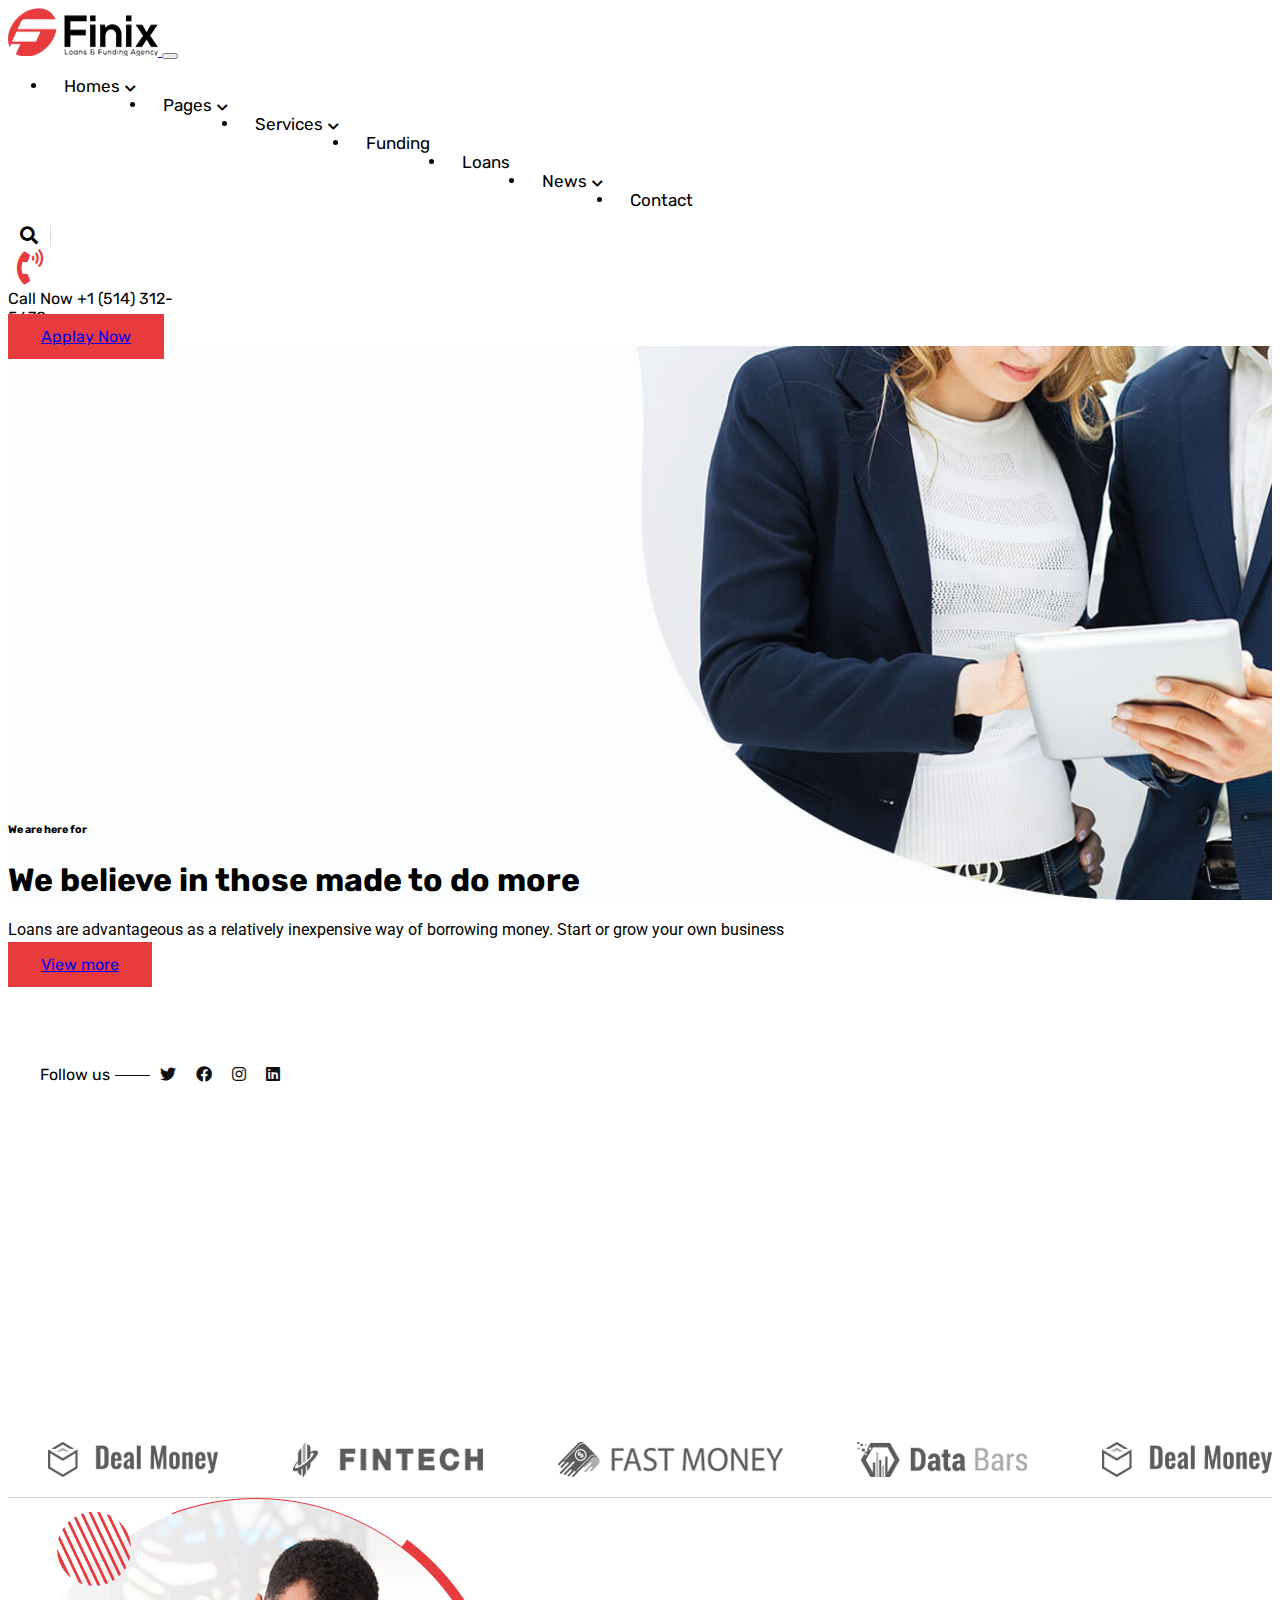
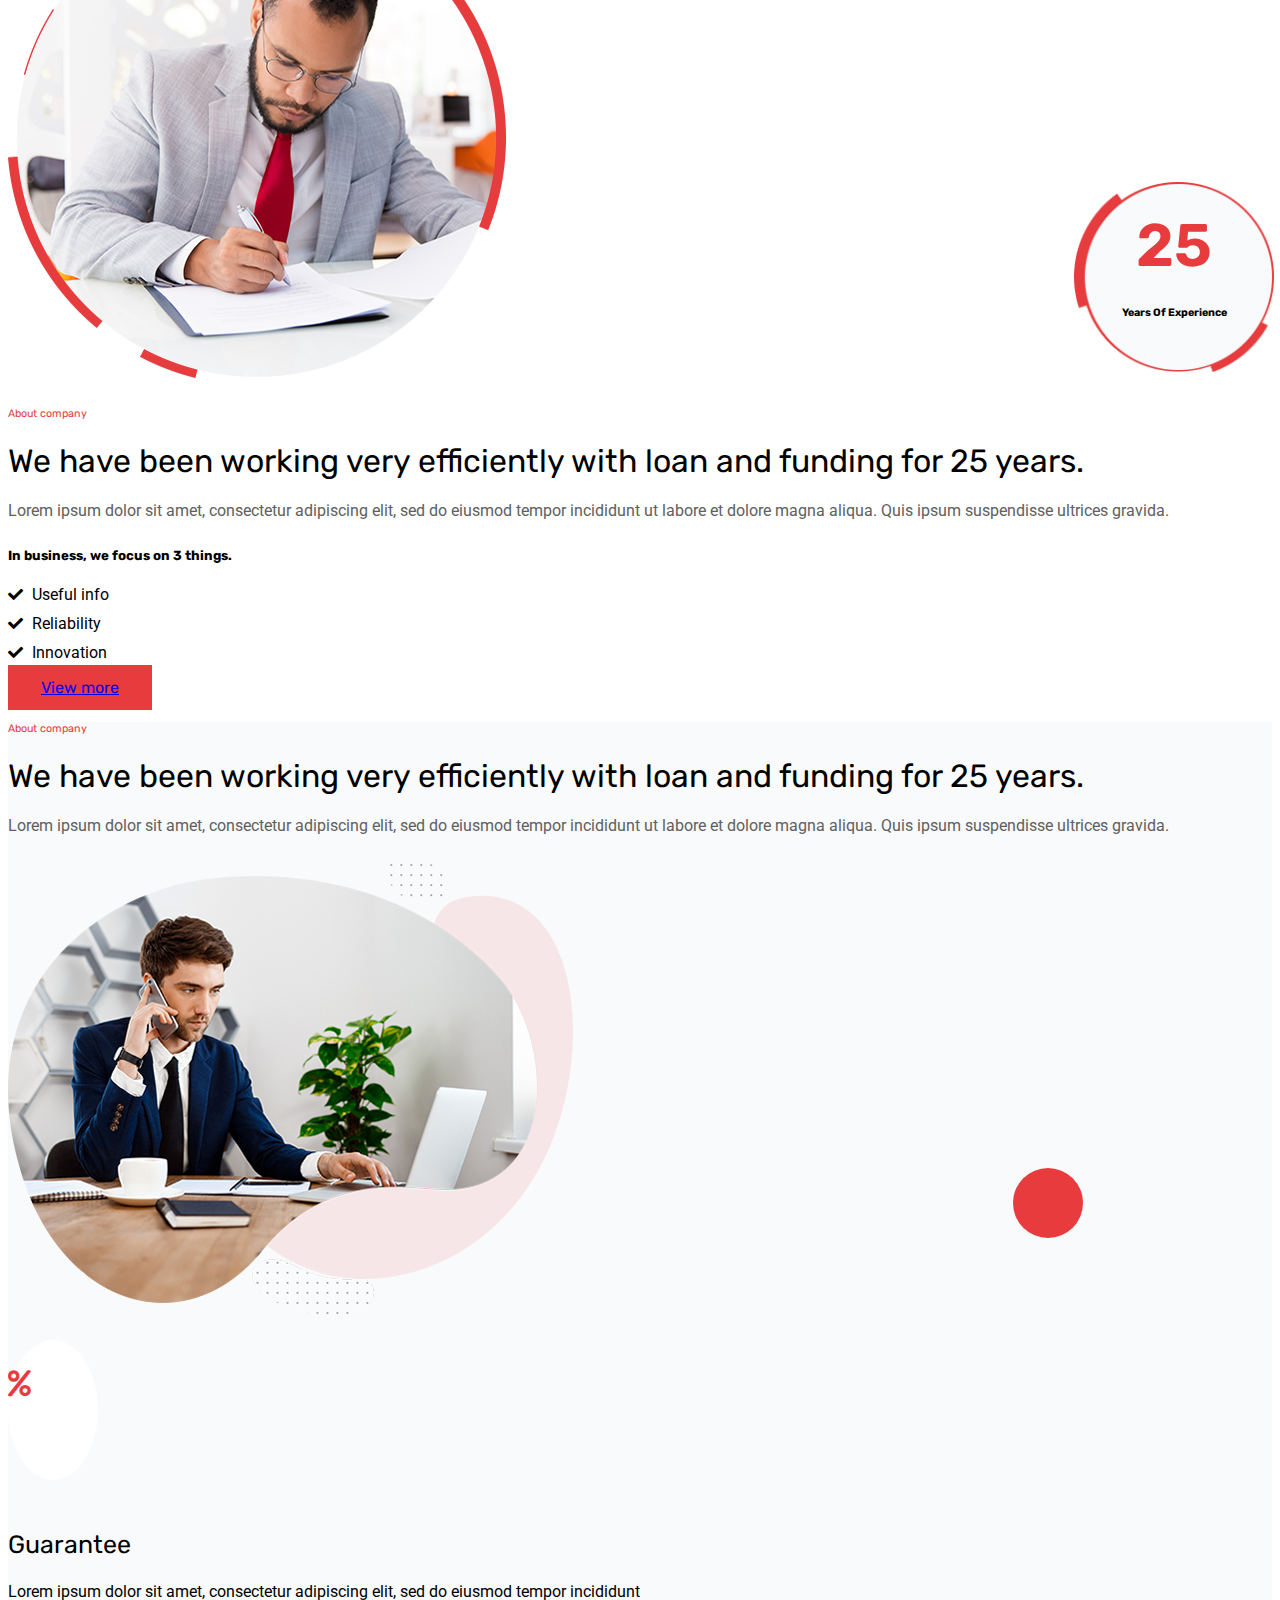
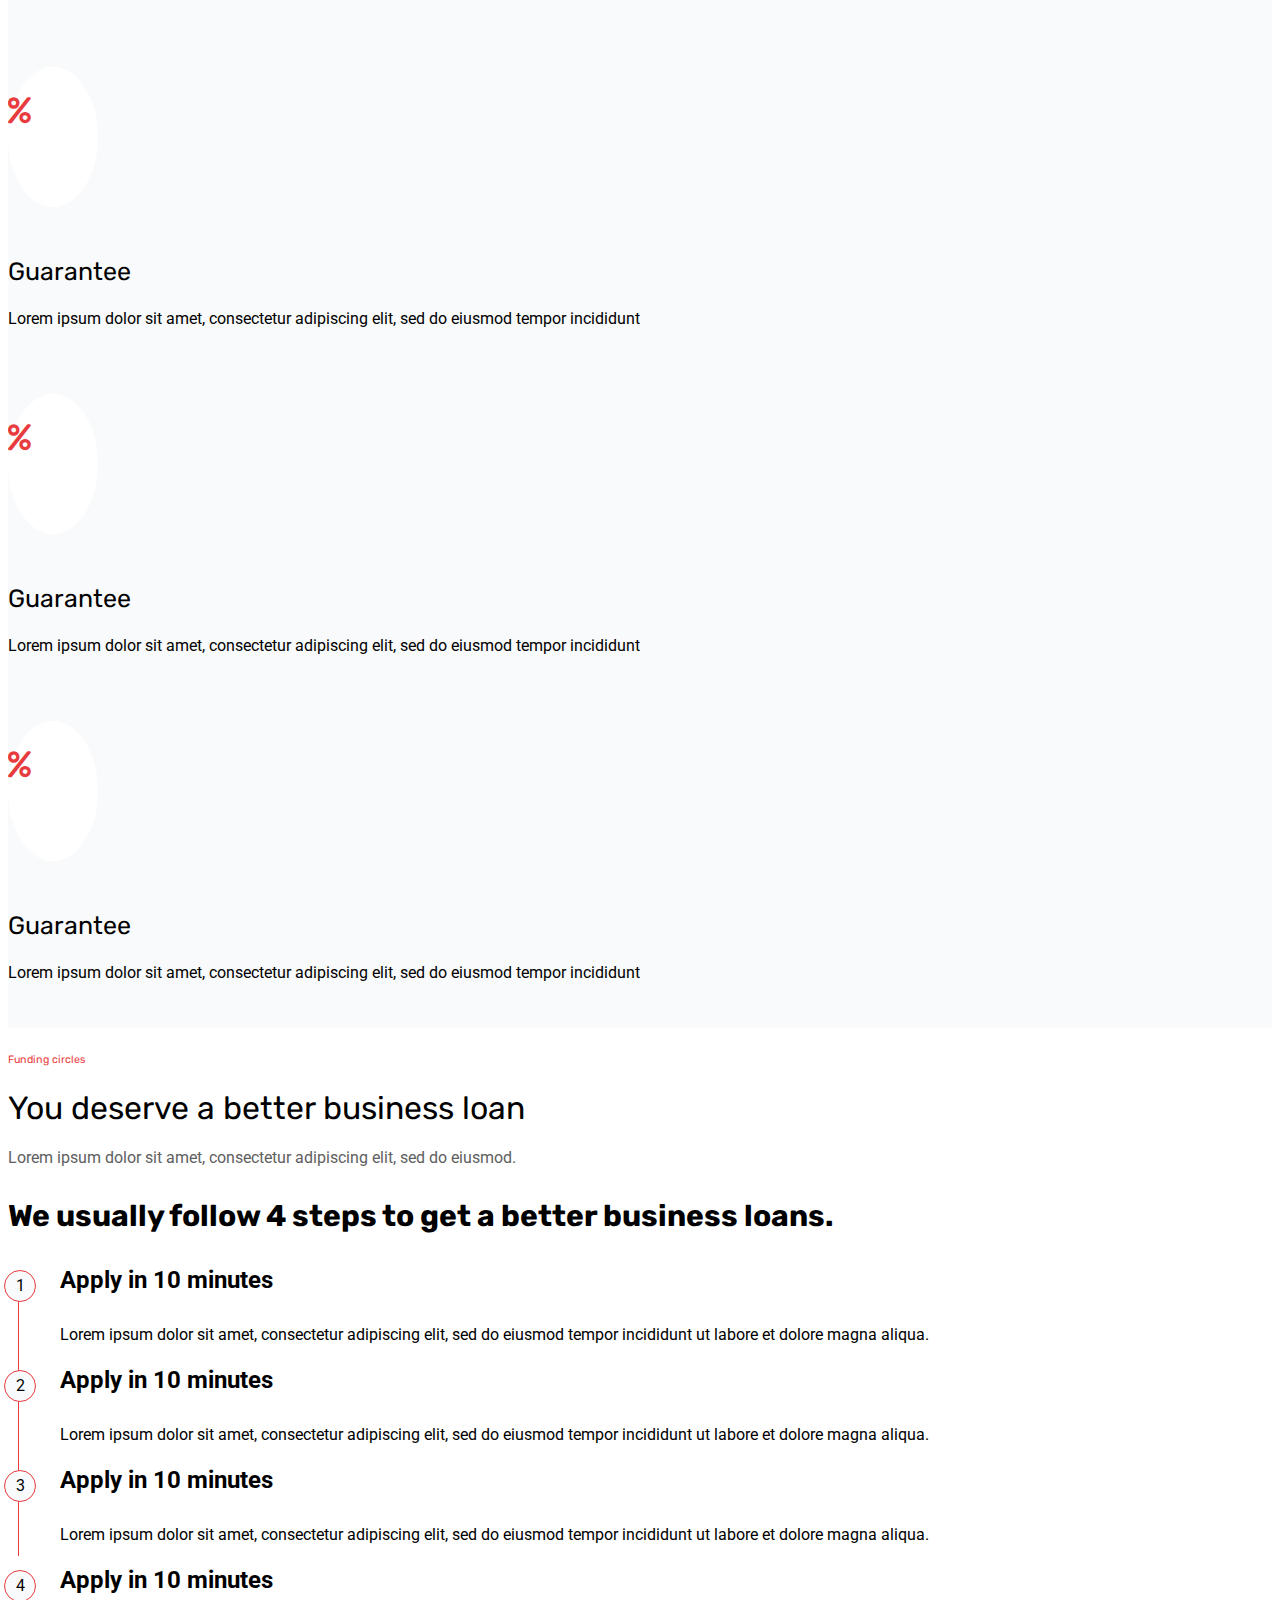
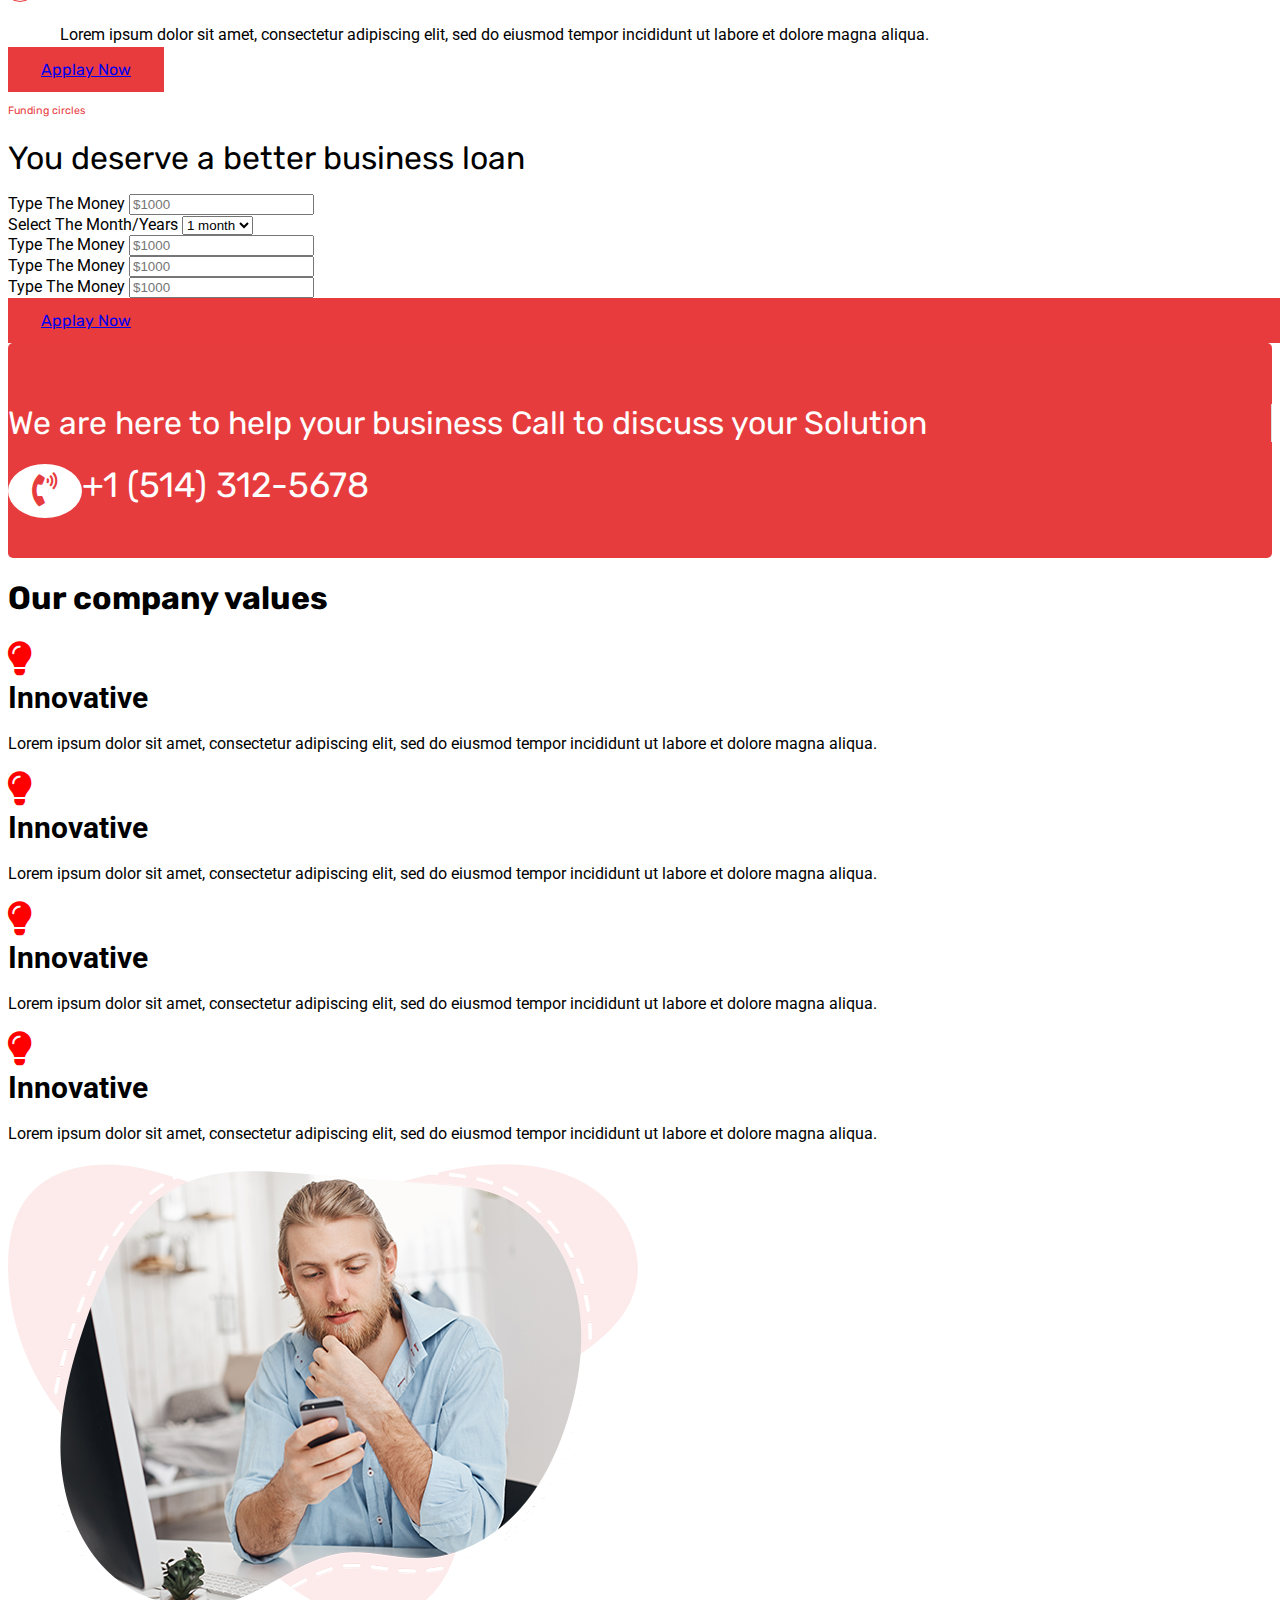
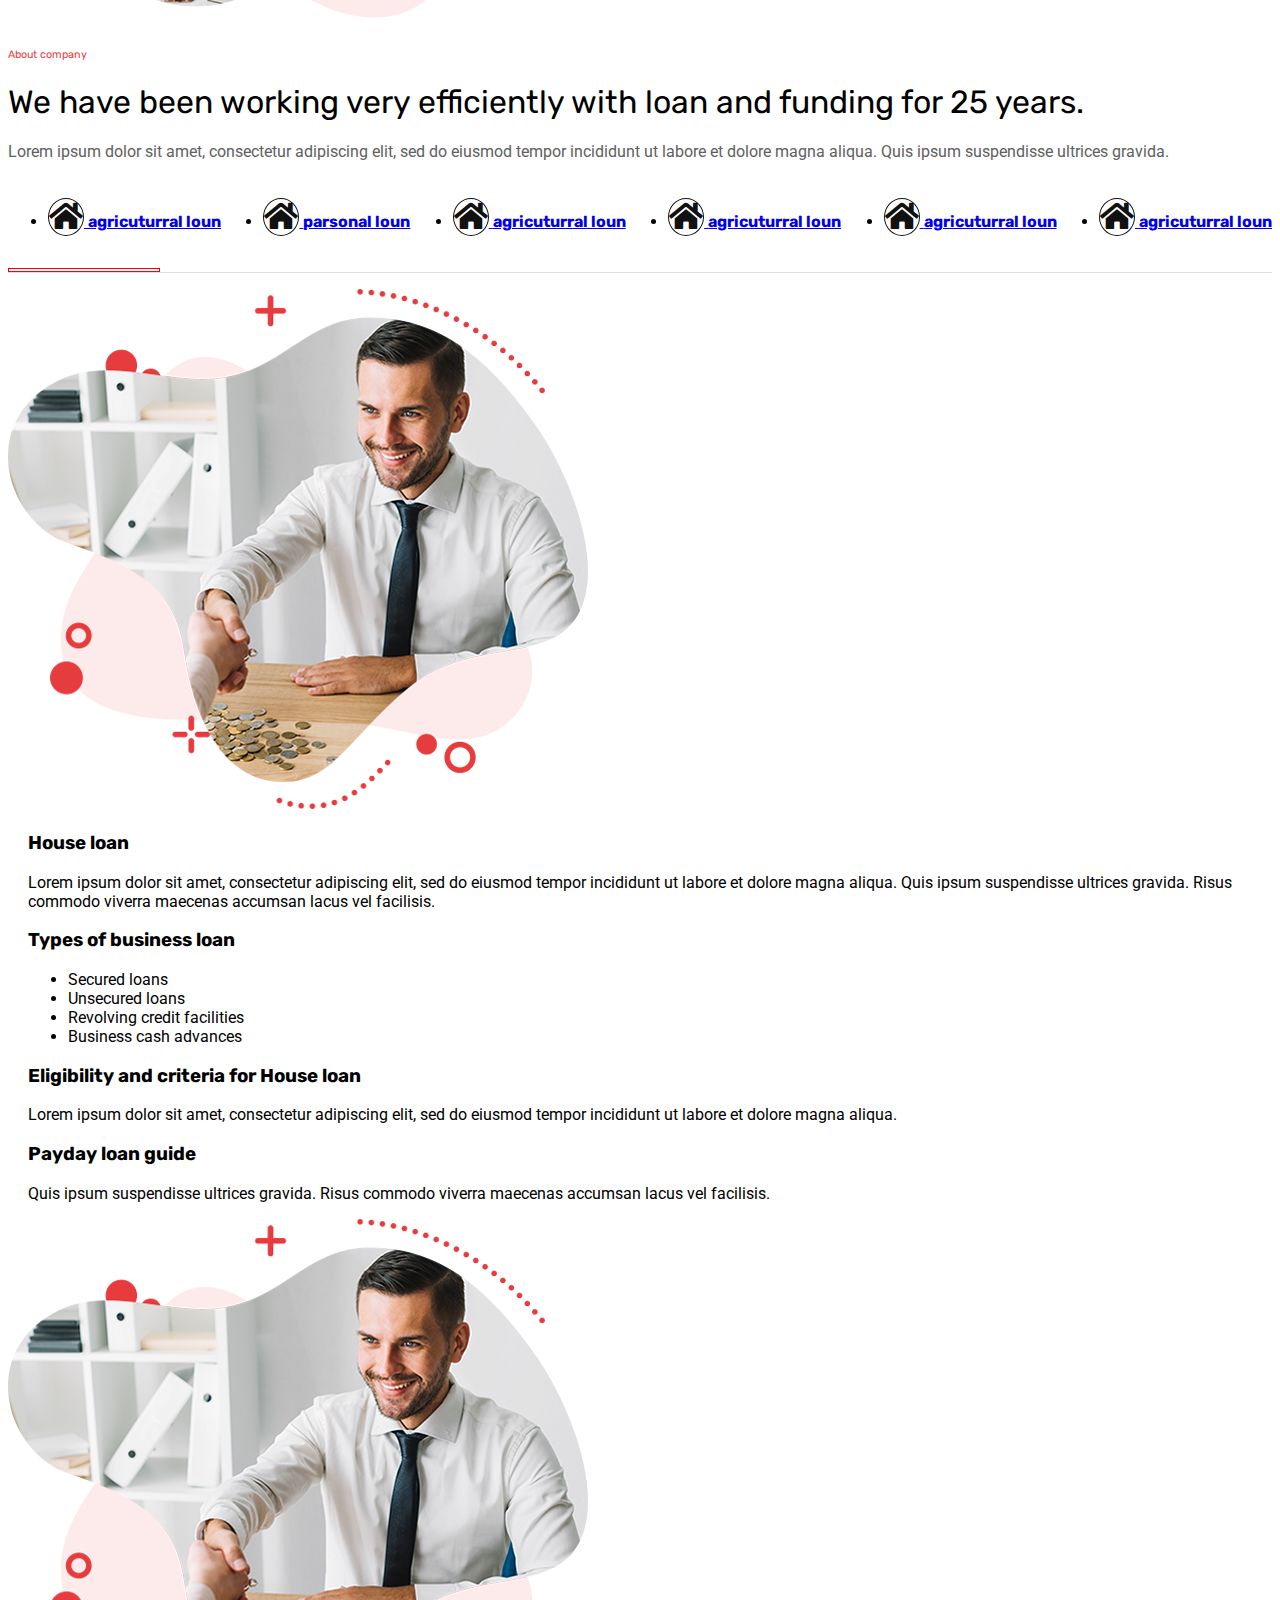
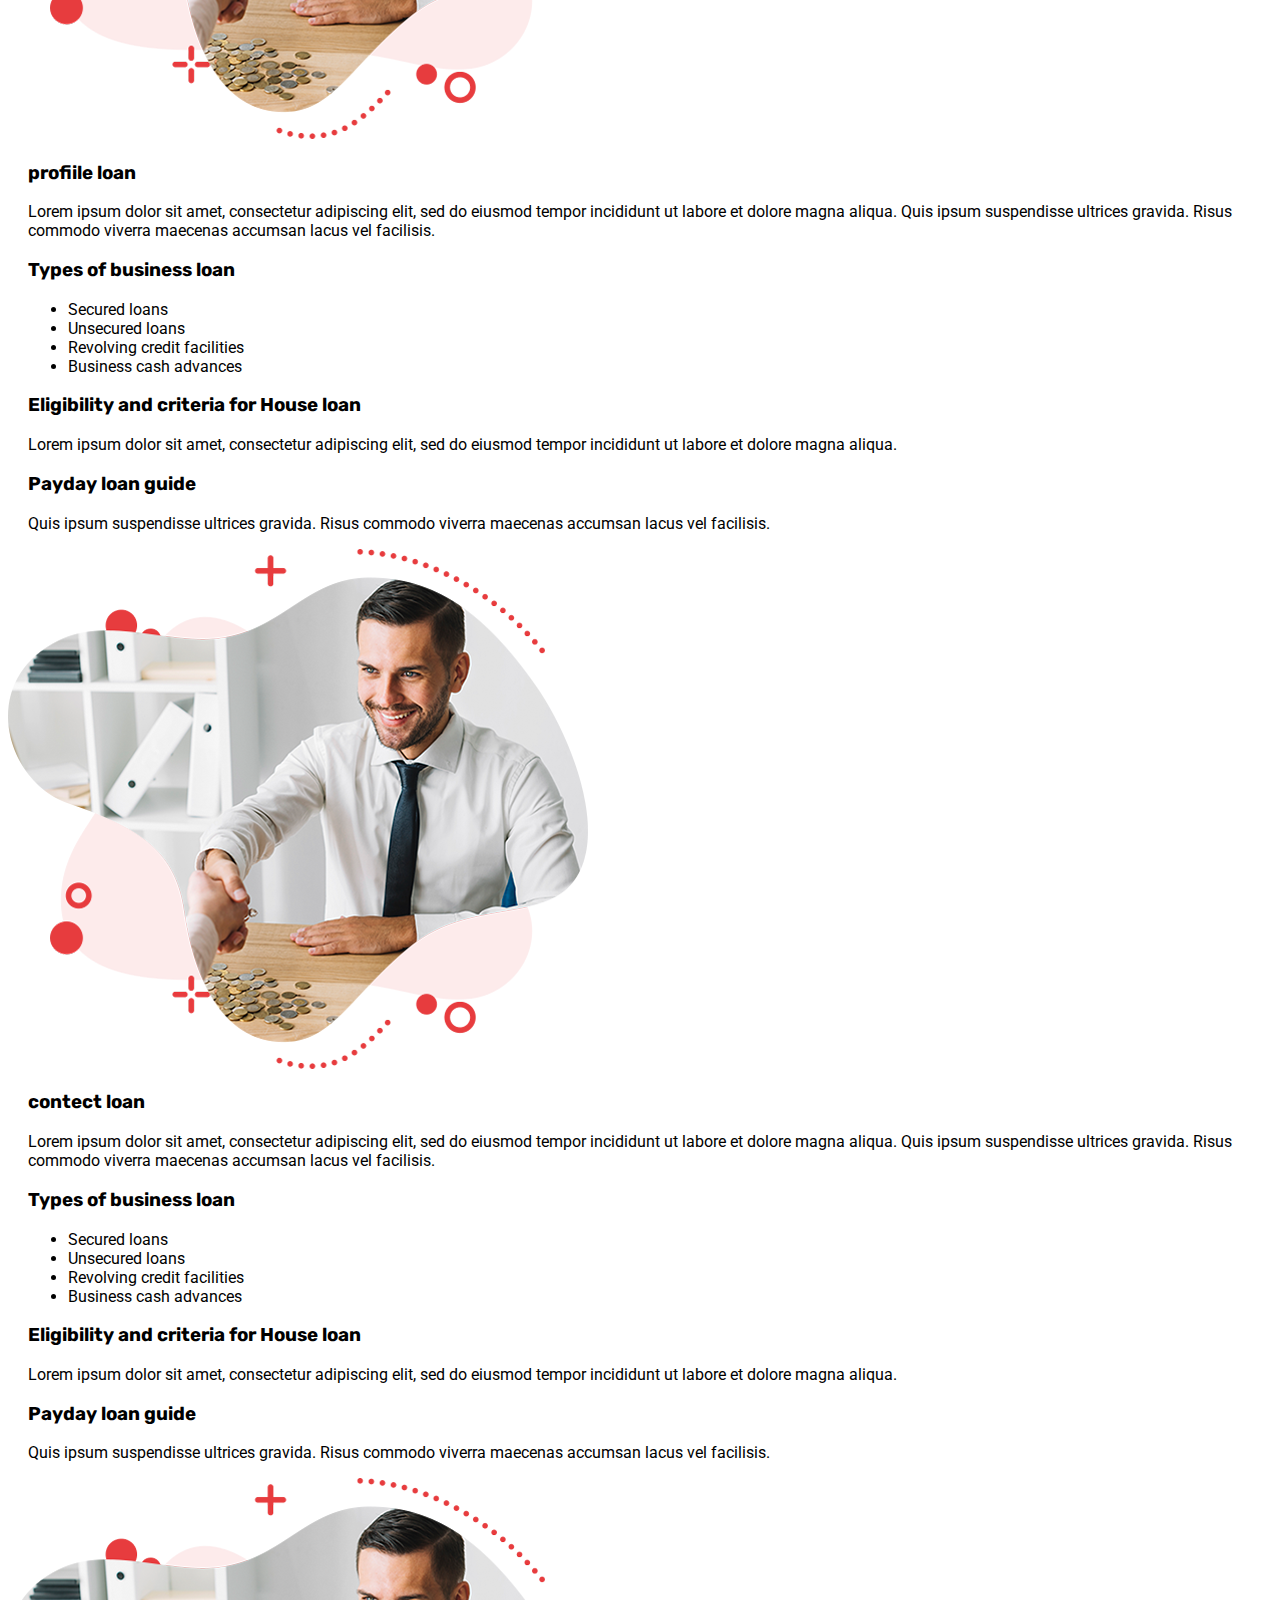
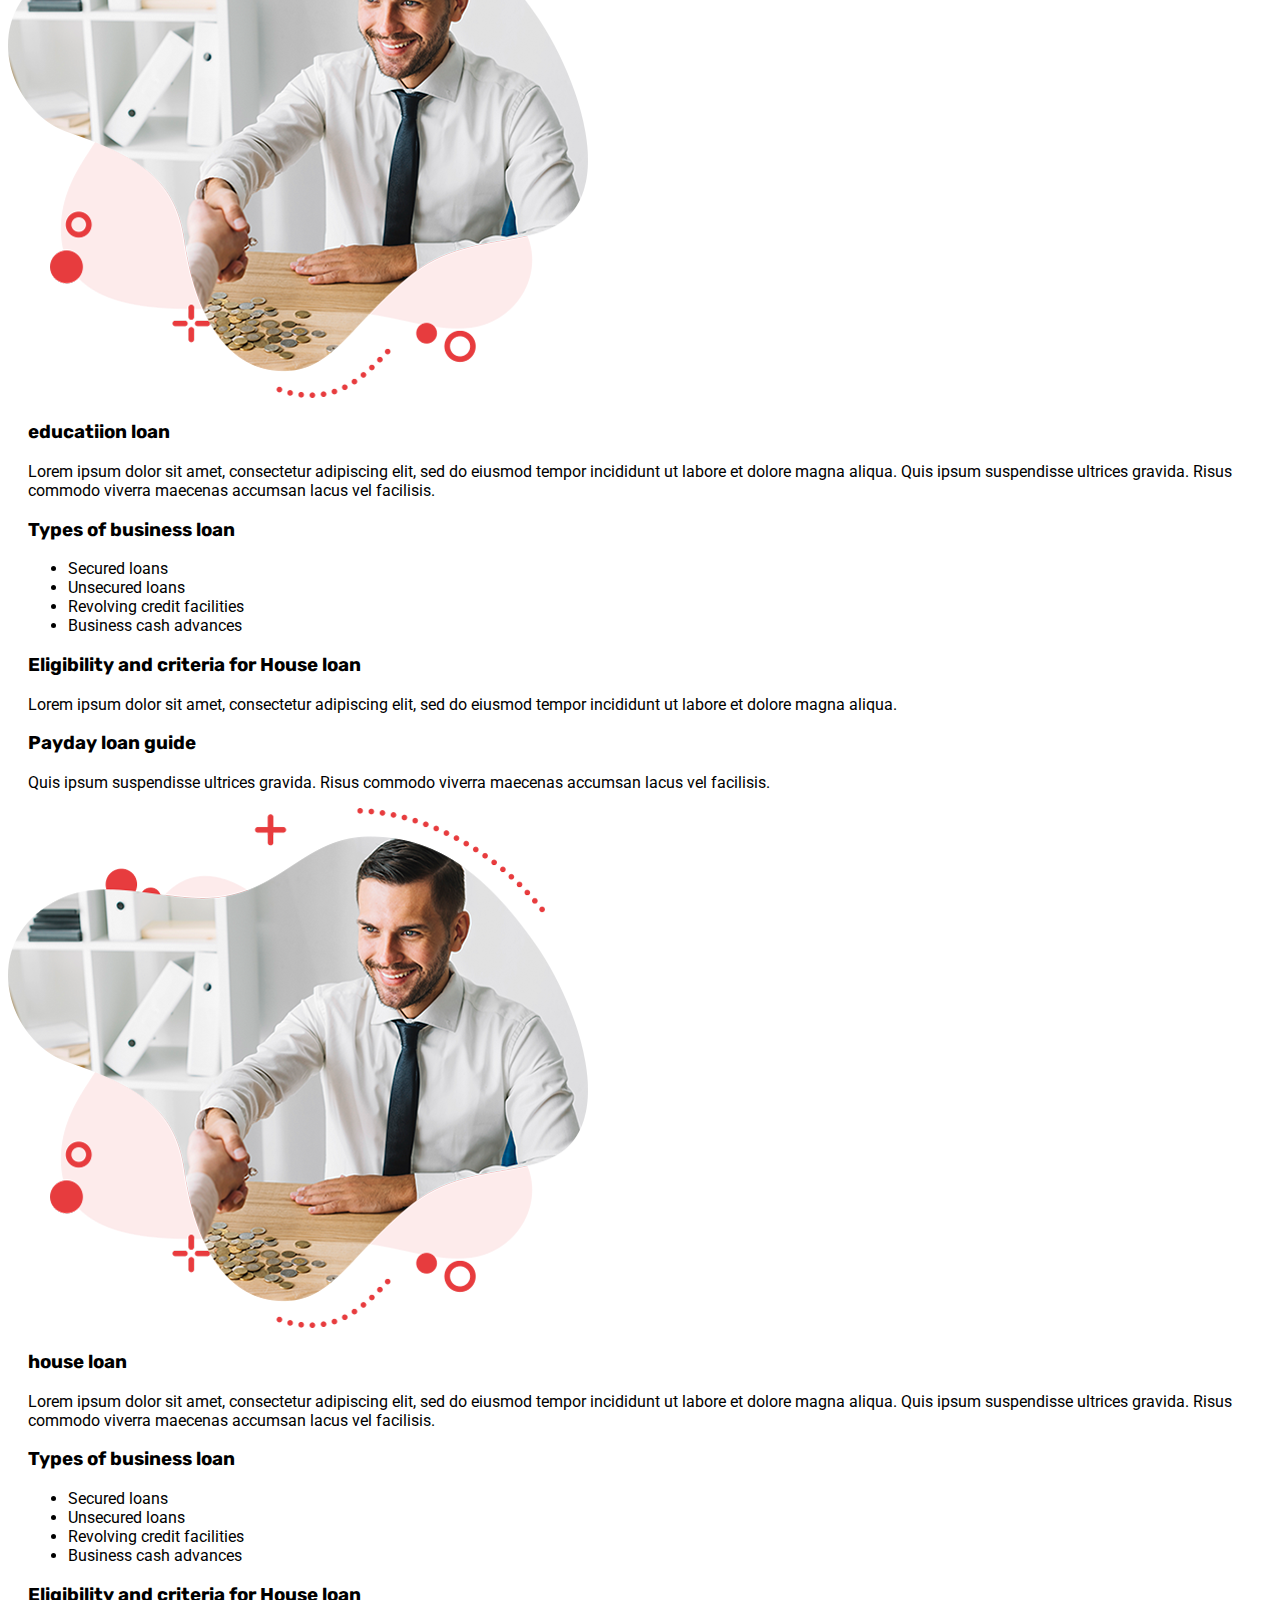
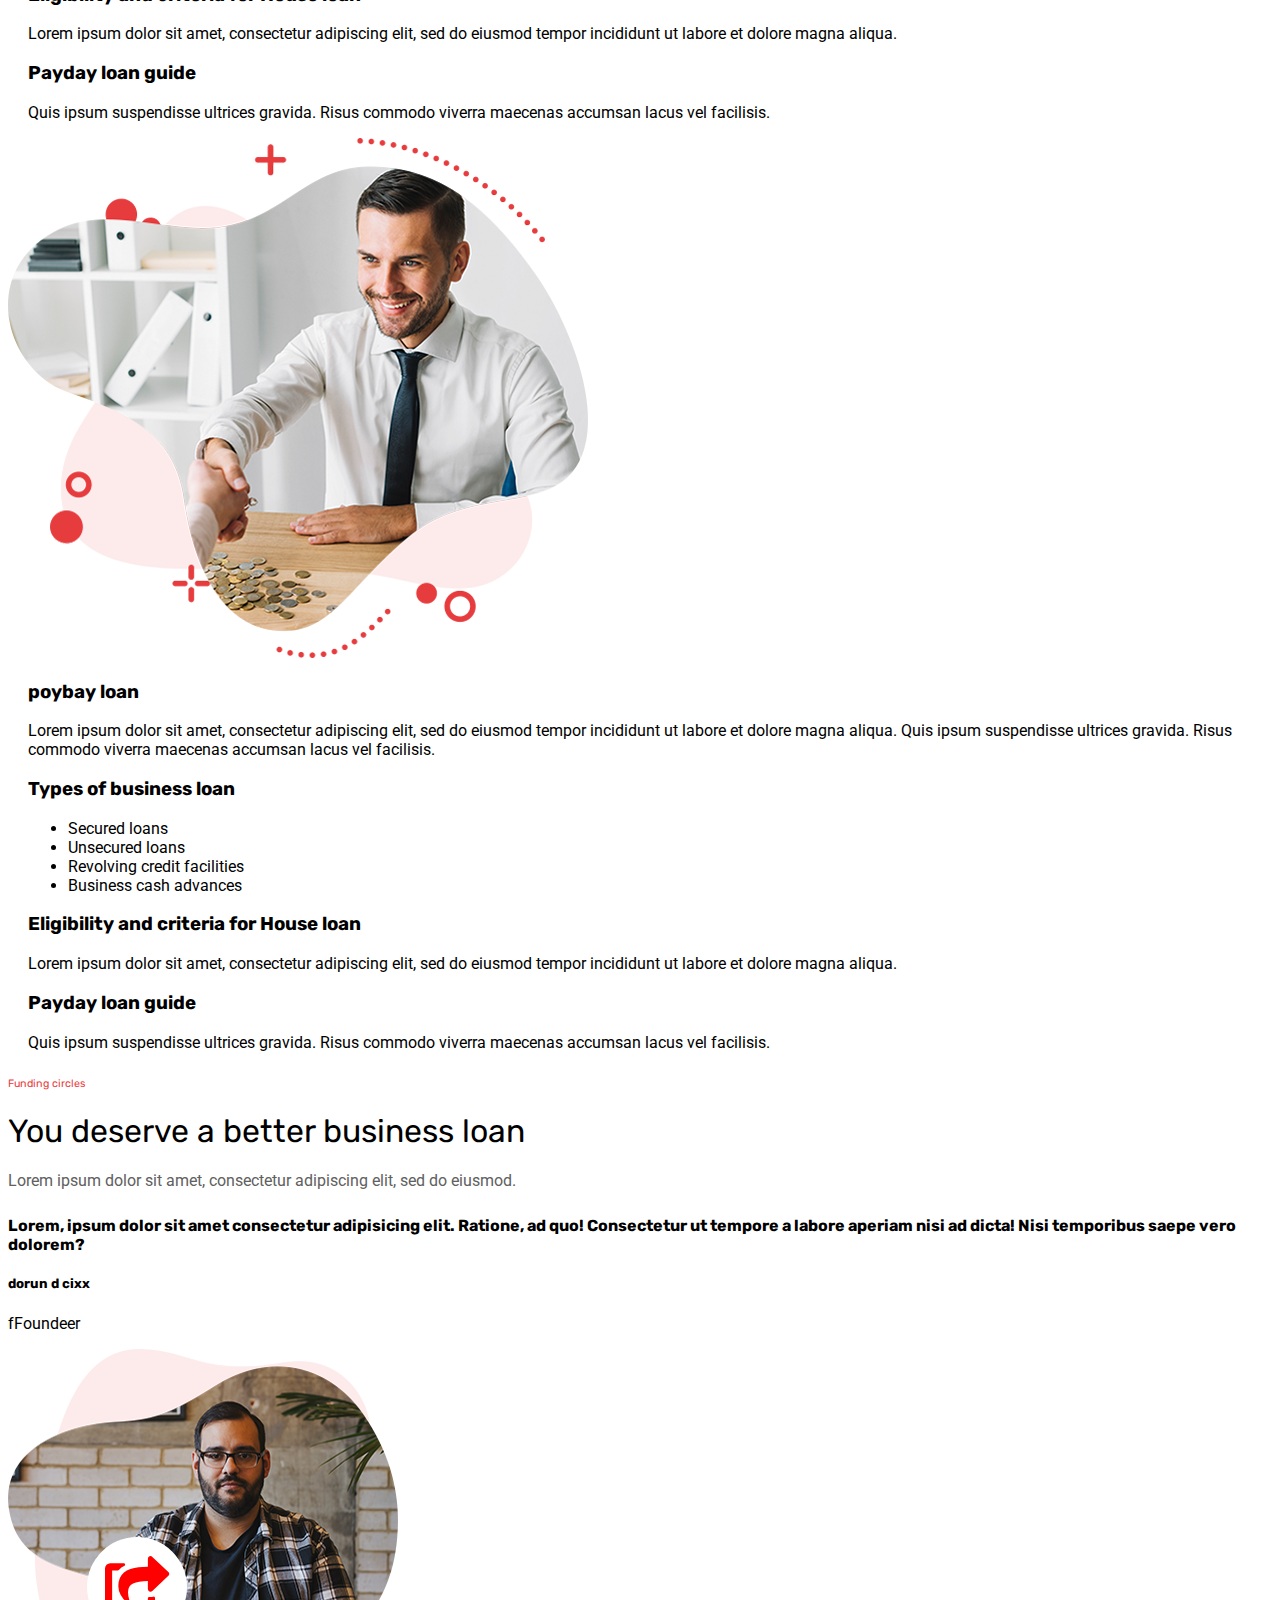
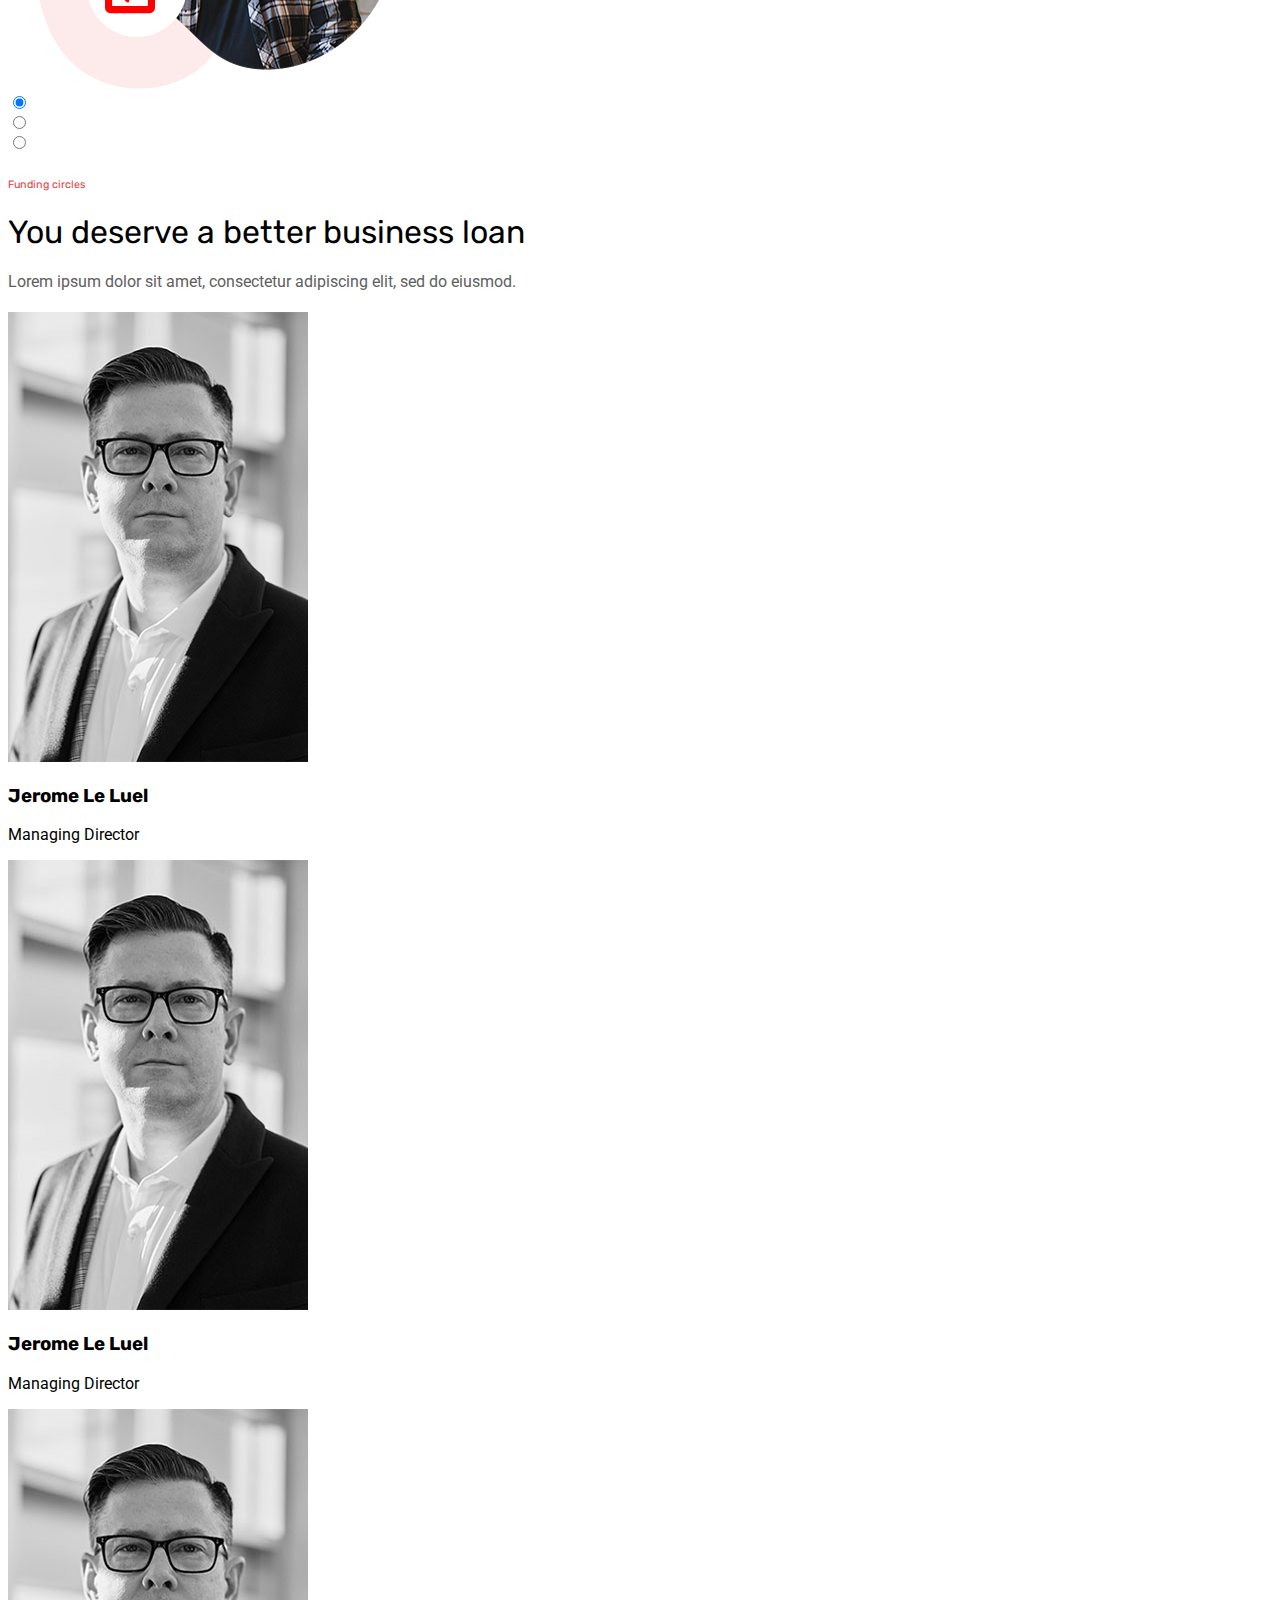
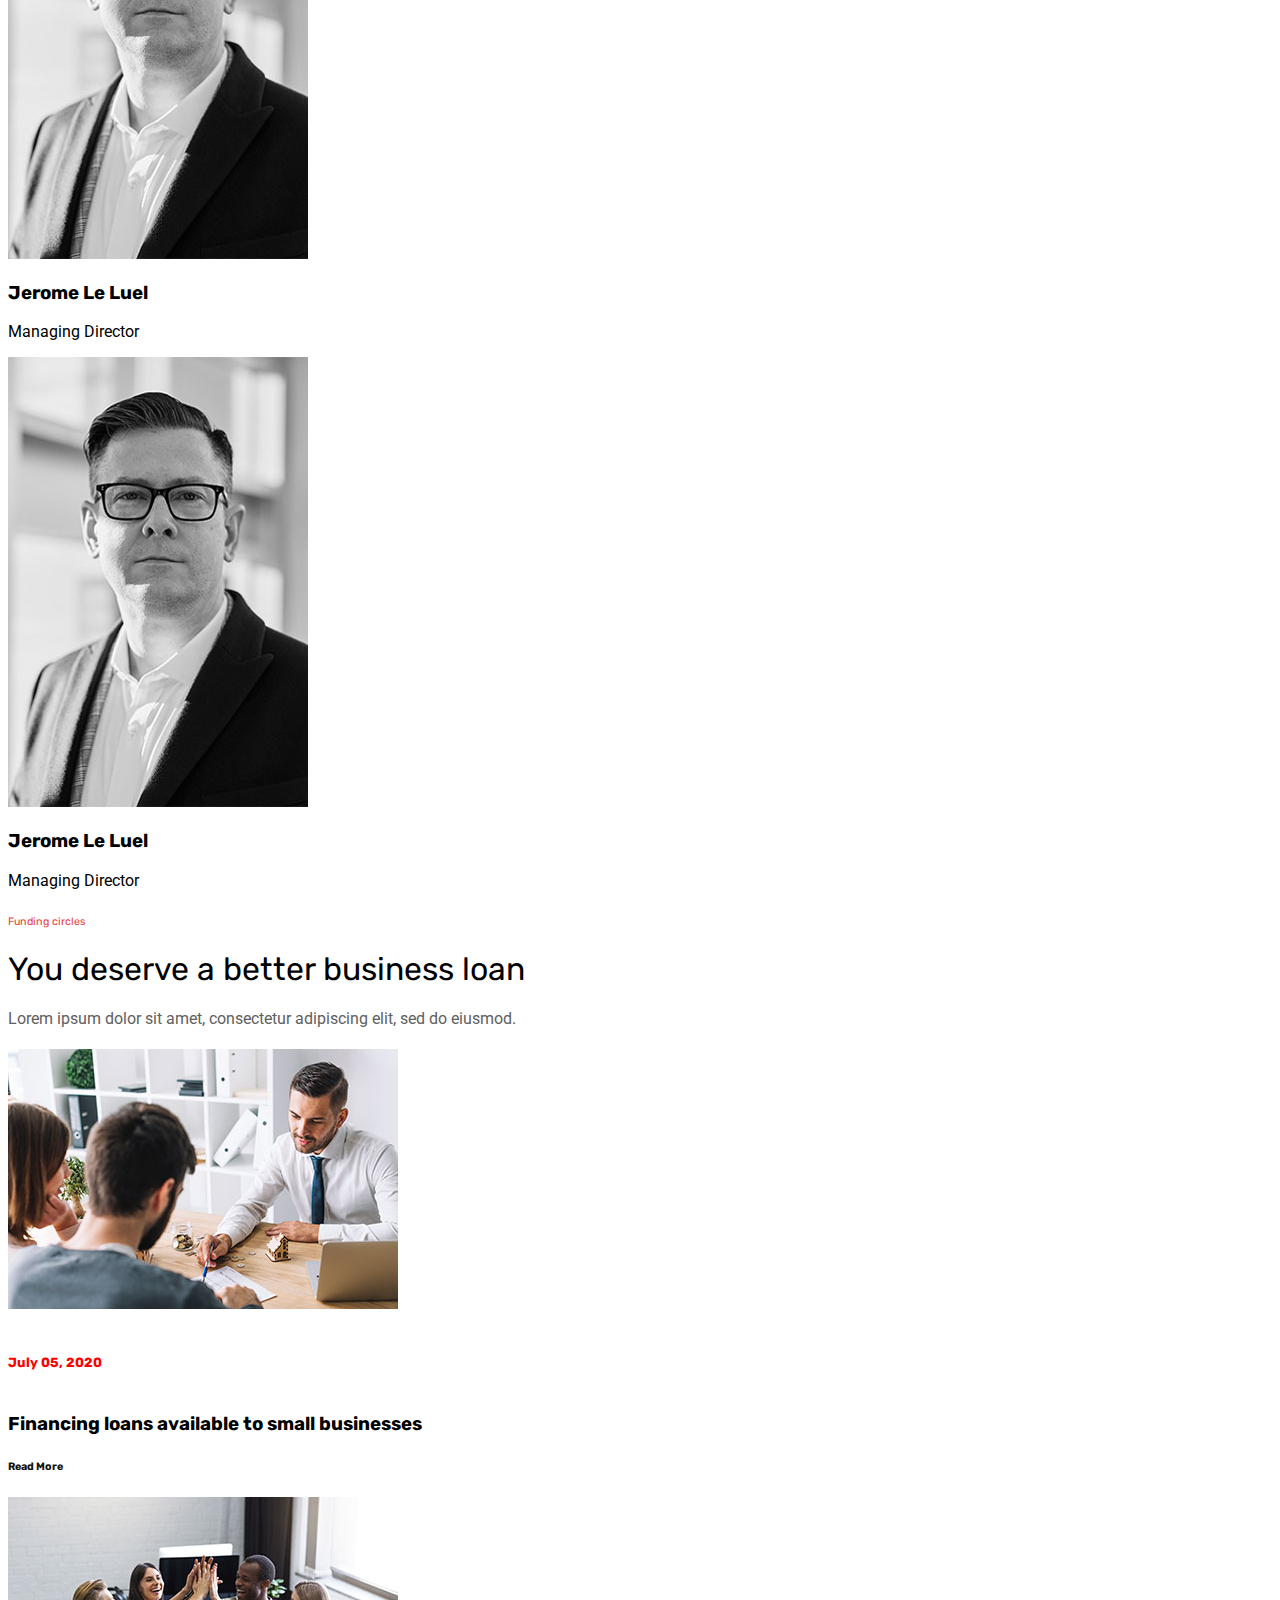
<file: index.html>
<!doctype html>
<html lang="en">
  <head>
    <!-- Required meta tags -->
    <meta charset="utf-8">
    <meta name="viewport" content="width=device-width, initial-scale=1">
    <link href="https://fonts.googleapis.com/css2?family=Roboto:ital,wght@0,100;0,300;0,400;0,500;0,700;1,300;1,400;1,500;1,700&family=Rubik:ital,wght@0,300;0,400;0,500;0,600;0,700;0,800;1,300;1,400;1,500;1,600;1,700&display=swap" rel="stylesheet"> 

   <link rel="stylesheet" href="https://cdnjs.cloudflare.com/ajax/libs/font-awesome/5.15.1/css/all.min.css">
    <!-- Bootstrap CSS -->
    <link rel="stylesheet" href="https://stackpath.bootstrapcdn.com/bootstrap/5.0.0-alpha1/css/bootstrap.min.css" integrity="sha384-r4NyP46KrjDleawBgD5tp8Y7UzmLA05oM1iAEQ17CSuDqnUK2+k9luXQOfXJCJ4I" crossorigin="anonymous">

    <link rel="stylesheet" href="style.css">
    <title>Finix-Teams and Function...</title>
  </head>
  <body>
        
    <nav class="navbar navbar-expand-lg navbar-light menu-container sticky-top">
           <div class="container-fluid">
        <a class="navbar-brand" href="#">
            <img src="./img/logo.png" alt="">
        </a>
        <button class="navbar-toggler" type="button" data-toggle="collapse"      data-target="#navbarSupportedContent" aria-controls="navbarSupportedContent"  aria-expanded="false" aria-label="Toggle navigation">
          <span class="navbar-toggler-icon"></span>
        </button>

        <div class="collapse navbar-collapse menubar-totle" id="navbarSupportedContent">
         <ul class="navbar-nav ml-auto clearfix">
             <li><a href="index.html">Homes<span><i class="fas fa-chevron-down"></i></span></a>
               <ul>
                <li><a href="#">Home One</a></li>
                <li><a href="#">Home Two</a></li>
                <li><a href="#">Home Three</a></li>
               </ul>
             </li> 
             <li><a href="#">Pages<span><i class="fas fa-chevron-down"></i></span></a>
            <ul>
              <li><a href="#">About</a></li>
              <li><a href="#">Team</a></li>
              <li><a href="#">FAQ</a></li>
              <li><a href="#">Gallery</a></li>
              <li><a href="#">Lone calculator</a></li>
              <li><a href="#">Apply Now</a></li>
              <li><a href="#">tastimonials</a></li>
              <li><a href="#">projects<span><i class="fas fa-chevron-down"></i></span></a>
              <ul class="drop-sec-2">
                <li><a href="#">projects</a></li>
                <li><a href="#">projects Detelis</a></li>
              </ul>
              </li>
              <li><a href="#">Sign In</a></li>
              <li><a href="#">Sign Up</a></li>
              <li><a href="#">Treams & Condications</a></li>
              <li><a href="#">Error Pages</a></li>
              <li><a href="contect.html">Contect</a></li>
            </ul>
            </li>
             <li><a href="">Services<span><i class="fas fa-chevron-down"></i></span></a>
           <ul>
            <li><a href="#">Services</a></li>
            <li><a href="#">Services Details</a></li>
           </ul>
               
            </li>
             <li><a href="">Funding</a></li>
             <li><a href="">Loans</a></li>
             <li><a href="">News<span><i class="fas fa-chevron-down"></i></span></a>
              <ul>
                <li><a href="#">News Grid</a></li>
              <li><a href="#">News Details</a></li>
              </ul>
            </li>
             <li><a href="contect.html">Contact</a></li>
         </ul>
         
           <div class="header-info d-flex align-items-center">
             <div class="header-info-search">
               <span> <i class="fa fa-search" aria-hidden="true"></i></span>
             </div>             
             
             <div class="header-info-coll clearfix">
               <div class="header-info-coll-icon float-left mr-2 h-100">
                 <span><i class="fas fa-phone-volume"></i></span>
               </div>
               <div class="header-info-coll-text">
                   <span class="d-block text-muted">Call Now</span>
                   <a class="d-block" href="tel:+15143125678">+1 (514) 312-5678</a>     
               </div>
             </div>
             <div class="header-info-button">
               <a class="btn btn-primary" href="#">Applay Now</a>
             </div>
           </div>
      </div>
    </nav>
    <section class="banner-section">
      <div class="container-fluid">
        <div class="row">
          <div class="col-lg-6 banner-section-wrap">
          
               <div class="banner-content">
                 <h6>We are here for</h6>
                 <h1>We believe in those made to do more</h1>
                 <p>Loans are advantageous as a relatively inexpensive way of borrowing money. Start or grow your own business</p>
                 <a class="btn btn-primary" href="#"> View more </a>
                </div>
               <div class="banner-social">
                 <ul>
                  <li><span>Follow us</span></li>
                  <li><a href="#"><i class="fab fa-twitter"></i></a></li>
                  <li><a href="#"><i class="fab fa-facebook"></i></a></li>
                  <li><a href="#"><i class="fab fa-instagram"></i></a></li>
                  <li><a href="#"><i class="fab fa-linkedin"></i></a></li>
                  
                 </ul>
               </div>
          </div>
        </div>
    </div>

    </section>
    <section class="poonser-section py-5">
          <div class="row">
            <div class="col">
              <ul class="poonser-section-img">
                <li><img src="img/image5.png" alt=""></li>
                <li><img src="img/image4.png" alt=""></li>
                <li><img src="img/image1.png" alt=""></li>
                <li><img src="img/image2.png" alt=""></li>
                <li><img src="img/image5.png" alt=""></li>
             
              </ul>
            </div>
          </div>
    </section>
    <section class="About-company py-5">
       <div class="container"> 
         <div class="row">
          <div class="col-lg-6">
              <div class="about-company-img">
               <img src="img/image3.png" alt="">
               <div class="about-company-text">
                 <div class="about-compay-text-inner">
                  <span>25</span>
                  <h6>Years Of Experience</h6>
                 </div>
               </div>
              </div>
          </div>
         
          <div class="col-lg-6">
            <div class="About-total ml-5">
              <h6> About company </h6>
                 <h1>We have been working very efficiently with loan and funding for 25 years.</h1>
                 <p>Lorem ipsum dolor sit amet, consectetur adipiscing elit, sed do eiusmod tempor incididunt ut labore et dolore magna aliqua. Quis ipsum suspendisse ultrices gravida.</p>
                <h5 class="text-muted">In business, we focus on 3 things.</h5>
                 <ul class="about-company-icon">
                   <li><span><i class="fas fa-check"></i></span>Useful info</li>
                   <li><span><i class="fas fa-check"></i></span>Reliability</li>
                   <li><span><i class="fas fa-check"></i></span>Innovation</li>
                </ul>
                 <a class="btn btn-primary" href="#">View more</a>
              </div>
          </div>
         </div>
       </div>
    </section>
    <section class="Transparent-section py-5 bg-gra">
      <div class="container">
          <div class="row">
              <div class="col-lg-6">
                <div class="Transparent-text">
                  <div class="About-total">
                    <h6> About company </h6>
                       <h1>We have been working very efficiently with loan and funding for 25 years.</h1>
                       <p>Lorem ipsum dolor sit amet, consectetur adipiscing elit, sed do eiusmod tempor incididunt ut labore et dolore magna aliqua. Quis ipsum suspendisse ultrices gravida.</p>
                  </div>
               </div>
                <div class="Transparent-img mt-5">
                  <img src="img/choose.png" alt="">
                     
                  <a href="#"class="Transparent-icon" ><i class="fas fa-play-circle"></i></a>
                 
                </div>
              </div>
              <div class="col-lg-6">
                <div class="row">

                  <div class="col-lg-6 mt-4">
                      <div class="Transparent-info text-center ">
                        <span><i class="fas fa-percent"></i></span>
                        <h3>Guarantee</h3>
                        <p>Lorem ipsum dolor sit amet, consectetur adipiscing elit, sed do eiusmod tempor incididunt</p>
                      </div>
                    </div>
                  <div class="col-lg-6  mb-4">
                      <div class="Transparent-info text-center">
                        <span><i class="fas fa-percent"></i></span>
                        <h3>Guarantee</h3>
                        <p>Lorem ipsum dolor sit amet, consectetur adipiscing elit, sed do eiusmod tempor incididunt</p>
                      </div>
                    </div>
                  <div class="col-lg-6 mt-4">
                      <div class="Transparent-info text-center">
                        <span><i class="fas fa-percent"></i></span>
                        <h3>Guarantee</h3>
                        <p>Lorem ipsum dolor sit amet, consectetur adipiscing elit, sed do eiusmod tempor incididunt</p>
                      </div>
                    </div>
                  <div class="col-lg-6 ">
                      <div class="Transparent-info text-center">
                        <span><i class="fas fa-percent"></i></span>
                        <h3>Guarantee</h3>
                        <p>Lorem ipsum dolor sit amet, consectetur adipiscing elit, sed do eiusmod tempor incididunt</p>
                      </div>
                    </div>

                </div>
              </div>
          </div>
      </div>
    </section>
    <section class="Funding-section py-5">
          <div class="container">
            <div class="row">
              <div class="col">
                <div class="Transparent-text text-center">
                  <div class="About-total">
                    <h6>Funding circles</h6>
                       <h1>You deserve a better business loan</h1>
                       <p>Lorem ipsum dolor sit amet, consectetur adipiscing elit, sed do eiusmod.</p>
                  </div>
               </div>
              </div>
            </div>
          </div>
    </section>
    <section class="usually-section py-5">
    <div class="container">
      <div class="row">
        <div class="col-lg-6 usually-section-info">
          <h1>We usually follow 4 steps to get a better business loans.</h1>
          <ul>
            <li data-contier="1">
              <strong>Apply in 10 minutes</strong>
              <p>Lorem ipsum dolor sit amet, consectetur adipiscing elit, sed do eiusmod tempor incididunt ut labore et dolore magna aliqua.</p>
            </li>
            <li data-contier="2">
              <strong>Apply in 10 minutes</strong>
              <p>Lorem ipsum dolor sit amet, consectetur adipiscing elit, sed do eiusmod tempor incididunt ut labore et dolore magna aliqua.</p>
            </li>
            <li data-contier="3">
              <strong>Apply in 10 minutes</strong>
              <p>Lorem ipsum dolor sit amet, consectetur adipiscing elit, sed do eiusmod tempor incididunt ut labore et dolore magna aliqua.</p>
            </li>
            <li data-contier="4">
              <strong>Apply in 10 minutes</strong>
              <p>Lorem ipsum dolor sit amet, consectetur adipiscing elit, sed do eiusmod tempor incididunt ut labore et dolore magna aliqua.</p>
            </li>
          </ul>
          <a class="btn btn-primary" href="#">Applay Now</a>
        </div>
        <div class="col-lg-6">
          <div class="usually-section-form">
           <div class="Transparent-text text-center my-3">
            <div class="About-total">
              <h6>Funding circles</h6>
                 <h1>You deserve a better business loan</h1>
            </div>
           </div>
             <div class="form-group my-3">
               <label for="Type The Money" class="mb-3">Type The Money</label>
               <input type="text"
                 class="form-control" name="" id="Type The Money" aria-describedby="helpId" placeholder="$1000">
              
             </div>
             <div class="form-group mb-3">
               <label for="Type Money" class="mb-3">Select The Month/Years</label>

               <select  id="Type Money" class="form-select" aria-label="Default select example">
                <option selected>1 month</option>
                <option value="1">1 month</option>
                <option value="1">1 month</option>
                <option value="1">1 month</option>
                <option value="1">1 month</option>
                <option value="1">1 month</option>
                <option value="1">6 month</option>
                <option value="1">6 month</option>
                <option value="1">6 month</option>
               
              </select>
              
             </div>

            

             <div class="form-group my-3">
               <label for="Type The Money" class="mb-3">Type The Money</label>
               <input type="text"
                 class="form-control" name="" id="Type The Money" aria-describedby="helpId" placeholder="$1000">
              
             </div>
             <div class="form-group mb-3">
               <label for="Type The Money" class="mb-3">Type The Money</label>
               <input type="text"
                 class="form-control" name="" id="Type The Money" aria-describedby="helpId" placeholder="$1000">
              
             </div>
             <div class="form-group mb-3">
               <label for="Type The Money" class="mb-3">Type The Money</label>
               <input type="text"
                 class="form-control" name="" id="Type The Money" aria-describedby="helpId" placeholder="$1000">
              
             </div>
             <a class="btn btn-primary mt-4" href="#">Applay Now</a>
        </div>
       
        </div>
      </div>
    </div>
    </section>
    <section class="Call-section  py-5">
         <div class="container">
           <div class="row jub">
             <div class="col-lg-8 ">
               <h1>We are here to help your business Call to discuss your Solution</h1>
             </div>
             <div class="col-lg-4">
                   <div class="col-sec-info">
                     <div class="coll-section-icon">
                      <span><i class="fas fa-phone-volume"></i></span>
                     </div>
                     <div class="coll-section-text">
                     <a class="d-block" href="tel:+15143125678">+1 (514) 312-5678</a> 
                     </div>
                   </div>
             </div>
           </div>
         </div>
    </section>
    <section class="company-section">
      <div class="container"> 
          <div class="row">
            <div class="col-lg-6 company-info">
              <h1>Our company values</h1>

              <div class="com-sec-info  d-flex">
                  <div class="com-sec-info-icon">
                  <span> <i class="fas fa-lightbulb"></i> </span>
                  </div>
                  <div class="com-sec-info-text">
                    <strong>Innovative</strong>
                    <p>Lorem ipsum dolor sit amet, consectetur adipiscing elit, sed do eiusmod tempor incididunt ut labore et dolore magna aliqua.</p>
                  </div>
              </div>
              <div class="com-sec-info  d-flex">
                <div class="com-sec-info-icon">
                <span> <i class="fas fa-lightbulb"></i> </span>
                </div>
                <div class="com-sec-info-text">
                  <strong>Innovative</strong>
                  <p>Lorem ipsum dolor sit amet, consectetur adipiscing elit, sed do eiusmod tempor incididunt ut labore et dolore magna aliqua.</p>
                </div>
            </div>
            <div class="com-sec-info  d-flex">
              <div class="com-sec-info-icon">
              <span> <i class="fas fa-lightbulb"></i> </span>
              </div>
              <div class="com-sec-info-text">
                <strong>Innovative</strong>
                <p>Lorem ipsum dolor sit amet, consectetur adipiscing elit, sed do eiusmod tempor incididunt ut labore et dolore magna aliqua.</p>
              </div>
          </div>
          <div class="com-sec-info  d-flex">
            <div class="com-sec-info-icon">
            <span> <i class="fas fa-lightbulb"></i> </span>
            </div>
            <div class="com-sec-info-text">
              <strong>Innovative</strong>
              <p>Lorem ipsum dolor sit amet, consectetur adipiscing elit, sed do eiusmod tempor incididunt ut labore et dolore magna aliqua.</p>
            </div>
        </div>
            </div>
            <div class="col-lg-6">
              <img src="img/company2.png" alt="">
            </div>
           
          </div>      
      </div>
  </section>
    <section class="services-section">
      <div class="container">
        <div class="row">
          <div class="col-lg-2"></div>
          <div class="col-lg-8 my-5">
            <div class="About-total text-center">
              <h6> About company </h6>
                 <h1>We have been working very efficiently with loan and funding for 25 years.</h1>
                 <p>Lorem ipsum dolor sit amet, consectetur adipiscing elit, sed do eiusmod tempor incididunt ut labore et dolore magna aliqua. Quis ipsum suspendisse ultrices gravida.</p>
               
              </div>
          </div>
          <div class="col-lg-2"></div>
        </div>
        <div class="row">
          <div class="col">
           <div class="services-info">
             <ul class="nav mb-3 text-center has" id="pills-tab" role="tablist">
               <li class="nav-item">
                 <a class="nav-link active" id="pills-home-tab" data-toggle="pill" href="#pills-home" role="tab" aria-controls="pills-home" aria-selected="true">
                   <span class="d-block"><i class="fas fa-home"></i></span>
                     <strong class="d-block">agricuturral loun</strong>
                 </a>
               </li>
               <li class="nav-item">
                 <a class="nav-link" id="pills-profile-tab" data-toggle="pill" href="#pills-profile" role="tab" aria-controls="pills-profile" aria-selected="false">
                   <span class="d-block"><i class="fas fa-home"></i></span>
                  <strong class="d-block">parsonal loun</strong></a>
               </li>
              
               <li class="nav-item">
                <a class="nav-link" id="pills-contact-tab" data-toggle="pill" href="#pills-contact" role="tab" aria-controls="pills-contact" aria-selected="false">
                 <span class="d-block"><i class="fas fa-home"></i></span>
                 <strong class="d-block">agricuturral loun</strong>
                </a>
              </li>
              <li class="nav-item">
                <a class="nav-link" id="pills-contact-tab" data-toggle="pill" href="#pills-eduuttion" role="tab" aria-controls="pills-contact" aria-selected="false">
                 <span class="d-block"><i class="fas fa-home"></i></span>
                 <strong class="d-block">agricuturral loun</strong>
                </a>
              </li>
              <li class="nav-item">
                <a class="nav-link" id="pills-contact-tab" data-toggle="pill" href="#pills-house" role="tab" aria-controls="pills-contact" aria-selected="false">
                 <span class="d-block"><i class="fas fa-home"></i></span>
                 <strong class="d-block">agricuturral loun</strong>
                </a>
              </li>
              <li class="nav-item">
                <a class="nav-link" id="pills-contact-tab" data-toggle="pill" href="#pills-paybay" role="tab" aria-controls="pills-contact" aria-selected="false">
                 <span class="d-block"><i class="fas fa-home"></i></span>
                 <strong class="d-block">agricuturral loun</strong>
                </a>
              </li>
             </ul>


             <div class="tab-content" id="pills-tabContent">
               <div class="tab-pane fade show active" id="pills-home" role="tabpanel" aria-labelledby="pills-home-tab">
                 <div class="row pt-5">
                   <div class="col-lg-6">
                     
                  <img src="img/services-tab.png" alt="">
                </div>
                <div class="col-lg-6">
                 <div class="ppoo-ssss">
                  <h3 class="mb-4">House loan</h3>
                   <p class="mb-4">Lorem ipsum dolor sit amet, consectetur adipiscing elit, sed do eiusmod tempor incididunt ut labore et dolore magna aliqua. Quis ipsum suspendisse ultrices gravida. Risus commodo viverra maecenas accumsan lacus vel facilisis.</p>
                   <h3 class="mb-4">Types of business loan</h3>
                   <ul class="mb-4">
                     <li class="mb-4">Secured loans</li>
                     <li class="mb-4">Unsecured loans</li>
                     <li class="mb-4">Revolving credit facilities</li>
                     <li class="mb-4" >Business cash advances</li>
                 </ul>
                    <h3 class="mb-4">Eligibility and criteria for House loan</h3>
                 <p class="mb-4">Lorem ipsum dolor sit amet, consectetur adipiscing elit, sed do eiusmod tempor incididunt ut labore et dolore magna aliqua.</p>
                <h3  class="mb-4">Payday loan guide</h3>
                   <p class="mb-4">Quis ipsum suspendisse ultrices gravida. Risus commodo viverra maecenas accumsan lacus vel facilisis.</p>
               </div>
             </div>
          </div>
   </div>
               <div class="tab-pane fade" id="pills-profile" role="tabpanel" aria-labelledby="pills-profile-tab">
                <div class="row">
                  <div class="col-lg-6">
                    
                 <img src="img/services-tab.png" alt="">
               </div>
               <div class="col-lg-6">
                <div class="ppoo-ssss">
                 <h3 class="mb-4">profiile loan</h3>
                  <p class="mb-4">Lorem ipsum dolor sit amet, consectetur adipiscing elit, sed do eiusmod tempor incididunt ut labore et dolore magna aliqua. Quis ipsum suspendisse ultrices gravida. Risus commodo viverra maecenas accumsan lacus vel facilisis.</p>
                  <h3 class="mb-4">Types of business loan</h3>
                  <ul class="mb-4">
                    <li class="mb-4">Secured loans</li>
                    <li class="mb-4">Unsecured loans</li>
                    <li class="mb-4">Revolving credit facilities</li>
                    <li class="mb-4" >Business cash advances</li>
                </ul>
                   <h3 class="mb-4">Eligibility and criteria for House loan</h3>
                <p class="mb-4">Lorem ipsum dolor sit amet, consectetur adipiscing elit, sed do eiusmod tempor incididunt ut labore et dolore magna aliqua.</p>
               <h3  class="mb-4">Payday loan guide</h3>
                  <p class="mb-4">Quis ipsum suspendisse ultrices gravida. Risus commodo viverra maecenas accumsan lacus vel facilisis.</p>
              </div>
            </div>
         </div>
               </div>
               <div class="tab-pane fade" id="pills-contact" role="tabpanel" aria-labelledby="pills-contact-tab"> <div class="row">
                <div class="col-lg-6">
                  
               <img src="img/services-tab.png" alt="">
             </div>
             <div class="col-lg-6">
              <div class="ppoo-ssss">
               <h3 class="mb-4">contect loan</h3>
                <p class="mb-4">Lorem ipsum dolor sit amet, consectetur adipiscing elit, sed do eiusmod tempor incididunt ut labore et dolore magna aliqua. Quis ipsum suspendisse ultrices gravida. Risus commodo viverra maecenas accumsan lacus vel facilisis.</p>
                <h3 class="mb-4">Types of business loan</h3>
                <ul class="mb-4">
                  <li class="mb-4">Secured loans</li>
                  <li class="mb-4">Unsecured loans</li>
                  <li class="mb-4">Revolving credit facilities</li>
                  <li class="mb-4" >Business cash advances</li>
              </ul>
                 <h3 class="mb-4">Eligibility and criteria for House loan</h3>
              <p class="mb-4">Lorem ipsum dolor sit amet, consectetur adipiscing elit, sed do eiusmod tempor incididunt ut labore et dolore magna aliqua.</p>
             <h3  class="mb-4">Payday loan guide</h3>
                <p class="mb-4">Quis ipsum suspendisse ultrices gravida. Risus commodo viverra maecenas accumsan lacus vel facilisis.</p>
            </div>
          </div>
       </div>
      </div>
               <div class="tab-pane fade" id="pills-eduuttion" role="tabpanel" aria-labelledby="pills-contact-tab">
                <div class="row">
                  <div class="col-lg-6">
                    
                 <img src="img/services-tab.png" alt="">
               </div>
               <div class="col-lg-6">
                <div class="ppoo-ssss">
                 <h3 class="mb-4">educatiion loan</h3>
                  <p class="mb-4">Lorem ipsum dolor sit amet, consectetur adipiscing elit, sed do eiusmod tempor incididunt ut labore et dolore magna aliqua. Quis ipsum suspendisse ultrices gravida. Risus commodo viverra maecenas accumsan lacus vel facilisis.</p>
                  <h3 class="mb-4">Types of business loan</h3>
                  <ul class="mb-4">
                    <li class="mb-4">Secured loans</li>
                    <li class="mb-4">Unsecured loans</li>
                    <li class="mb-4">Revolving credit facilities</li>
                    <li class="mb-4" >Business cash advances</li>
                </ul>
                   <h3 class="mb-4">Eligibility and criteria for House loan</h3>
                <p class="mb-4">Lorem ipsum dolor sit amet, consectetur adipiscing elit, sed do eiusmod tempor incididunt ut labore et dolore magna aliqua.</p>
               <h3  class="mb-4">Payday loan guide</h3>
                  <p class="mb-4">Quis ipsum suspendisse ultrices gravida. Risus commodo viverra maecenas accumsan lacus vel facilisis.</p>
              </div>
            </div>
         </div>
               </div>
               <div class="tab-pane fade" id="pills-house" role="tabpanel" aria-labelledby="pills-contact-tab">
                <div class="row">
                  <div class="col-lg-6">
                    
                 <img src="img/services-tab.png" alt="">
               </div>
               <div class="col-lg-6">
                <div class="ppoo-ssss">
                 <h3 class="mb-4">house loan</h3>
                  <p class="mb-4">Lorem ipsum dolor sit amet, consectetur adipiscing elit, sed do eiusmod tempor incididunt ut labore et dolore magna aliqua. Quis ipsum suspendisse ultrices gravida. Risus commodo viverra maecenas accumsan lacus vel facilisis.</p>
                  <h3 class="mb-4">Types of business loan</h3>
                  <ul class="mb-4">
                    <li class="mb-4">Secured loans</li>
                    <li class="mb-4">Unsecured loans</li>
                    <li class="mb-4">Revolving credit facilities</li>
                    <li class="mb-4" >Business cash advances</li>
                </ul>
                   <h3 class="mb-4">Eligibility and criteria for House loan</h3>
                <p class="mb-4">Lorem ipsum dolor sit amet, consectetur adipiscing elit, sed do eiusmod tempor incididunt ut labore et dolore magna aliqua.</p>
               <h3  class="mb-4">Payday loan guide</h3>
                  <p class="mb-4">Quis ipsum suspendisse ultrices gravida. Risus commodo viverra maecenas accumsan lacus vel facilisis.</p>
              </div>
            </div>
         </div>

               </div>
               <div class="tab-pane fade" id="pills-paybay" role="tabpanel" aria-labelledby="pills-contact-tab">
                <div class="row">
                  <div class="col-lg-6">
                    
                 <img src="img/services-tab.png" alt="">
               </div>
               <div class="col-lg-6">
                <div class="ppoo-ssss">
                 <h3 class="mb-4">poybay loan</h3>
                  <p class="mb-4">Lorem ipsum dolor sit amet, consectetur adipiscing elit, sed do eiusmod tempor incididunt ut labore et dolore magna aliqua. Quis ipsum suspendisse ultrices gravida. Risus commodo viverra maecenas accumsan lacus vel facilisis.</p>
                  <h3 class="mb-4">Types of business loan</h3>
                  <ul class="mb-4">
                    <li class="mb-4">Secured loans</li>
                    <li class="mb-4">Unsecured loans</li>
                    <li class="mb-4">Revolving credit facilities</li>
                    <li class="mb-4" >Business cash advances</li>
                </ul>
                   <h3 class="mb-4">Eligibility and criteria for House loan</h3>
                <p class="mb-4">Lorem ipsum dolor sit amet, consectetur adipiscing elit, sed do eiusmod tempor incididunt ut labore et dolore magna aliqua.</p>
               <h3  class="mb-4">Payday loan guide</h3>
                  <p class="mb-4">Quis ipsum suspendisse ultrices gravida. Risus commodo viverra maecenas accumsan lacus vel facilisis.</p>
              </div>
            </div>
         </div>
               </div>
           </div>
          </div>
         </div>
        </div>
      </div>
    </section>
    <section class="cliet-seciion py-5">
            <div class="container">
              <div class="row">
                <div class="col-lg-12">
                  <div class="Transparent-text text-center">
                    <div class="About-total">
                      <h6>Funding circles</h6>
                         <h1>You deserve a better business loan</h1>
                         <p>Lorem ipsum dolor sit amet, consectetur adipiscing elit, sed do eiusmod.</p>
                    </div>
                 </div>
                </div>
              </div>
            </div>
    </section>
    <section>
     <div class="container">
       <div class="row ">
        
         <div class="col-lg-6 pt-5">
           <h4>Lorem, ipsum dolor sit amet consectetur adipisicing elit. Ratione, ad quo! Consectetur ut tempore a labore aperiam nisi ad dicta! Nisi temporibus saepe vero dolorem?</h4>
           <h5>dorun d cixx</h5>
           <p>fFoundeer</p>
         </div>
         <div class="col-lg-5">
                <div class="mann-cchw">
           <img src="img/man.png" alt="">
           <span><i class="fa fa-share-square" aria-hidden="true"></i></span>
</div>
         </div>
        
         <div class="col-lg-1 pt-5">
          <div class="form-check">
            <input class="form-check-input" type="radio" name="exampleRadios" id="exampleRadios1" value="option1" checked>
            <label class="form-check-label" for="exampleRadios1">
            <a href=""></a>
            </label>
          </div>
          <div class="form-check">
            <input class="form-check-input" type="radio" name="exampleRadios" id="exampleRadios2" value="option2">
            <label class="form-check-label" for="exampleRadios2">
             <a href=""></a>
            </label>
          </div>
          <div class="form-check">
            <input class="form-check-input" type="radio" name="exampleRadios" id="exampleRadios3" value="option2">
            <label class="form-check-label" for="exampleRadios3">
             <a href=""></a>
            </label>
          </div>
          

         </div>
       </div>
     </div>
    </section>
    <section class="expert-section py-5">
       <div class="container">
          <div class="row">
            <div class="col">
              <div class="Transparent-text text-center">
                <div class="About-total">
                  <h6>Funding circles</h6>
                     <h1>You deserve a better business loan</h1>
                     <p>Lorem ipsum dolor sit amet, consectetur adipiscing elit, sed do eiusmod.</p>
                </div>
             </div>
            </div>
          </div>
          <div class="row">
            <div class="col-lg-3">
              <div class="expert-sec-info">
              <div class="expert-sec-img">
                <img src="img/image4.jpg" alt="">
              </div>
              <div class="expert-sec-icon">
                 <ul>
                  <li><a href="#"><i class="fab fa-twitter"></i></a></li>
                  <li><a href="#"><i class="fab fa-facebook"></i></a></li>
                  <li><a href="#"><i class="fab fa-instagram"></i></a></li>
                  <li><a href="#"><i class="fab fa-linkedin"></i></a></li>
                 </ul>
              </div>
              <div class="expert-sec-text">
                <h3>Jerome Le Luel</h3>
                <p>Managing Director</p>
              </div>
              </div>
            </div>
            <div class="col-lg-3">
              <div class="expert-sec-info">
              <div class="expert-sec-img">
                <img src="img/image4.jpg" alt="">
              </div>
              <div class="expert-sec-icon">
                 <ul>
                  <li><a href="#"><i class="fab fa-twitter"></i></a></li>
                  <li><a href="#"><i class="fab fa-facebook"></i></a></li>
                  <li><a href="#"><i class="fab fa-instagram"></i></a></li>
                  <li><a href="#"><i class="fab fa-linkedin"></i></a></li>
                 </ul>
              </div>
              <div class="expert-sec-text">
                <h3>Jerome Le Luel</h3>
                <p>Managing Director</p>
              </div>
              </div>
            </div>

            <div class="col-lg-3">
              <div class="expert-sec-info">
              <div class="expert-sec-img">
                <img src="img/image4.jpg" alt="">
              </div>
              <div class="expert-sec-icon">
                 <ul>
                  <li><a href="#"><i class="fab fa-twitter"></i></a></li>
                  <li><a href="#"><i class="fab fa-facebook"></i></a></li>
                  <li><a href="#"><i class="fab fa-instagram"></i></a></li>
                  <li><a href="#"><i class="fab fa-linkedin"></i></a></li>
                 </ul>
              </div>
              <div class="expert-sec-text">
                <h3>Jerome Le Luel</h3>
                <p>Managing Director</p>
              </div>
              </div>
            </div>

            <div class="col-lg-3">
              <div class="expert-sec-info">
              <div class="expert-sec-img">
                <img src="img/image4.jpg" alt="">
              </div>
              <div class="expert-sec-icon">
                 <ul>
                  <li><a href="#"><i class="fab fa-twitter"></i></a></li>
                  <li><a href="#"><i class="fab fa-facebook"></i></a></li>
                  <li><a href="#"><i class="fab fa-instagram"></i></a></li>
                  <li><a href="#"><i class="fab fa-linkedin"></i></a></li>
                 </ul>
              </div>
              <div class="expert-sec-text">
                <h3>Jerome Le Luel</h3>
                <p>Managing Director</p>
              </div>
              </div>
            </div>
            </div>
          </div>
    </section>
    <section class="Recent-section py-5">
         <div class="container">
            <div class="row">
                <div class="col">
                  <div class="Transparent-text text-center">
                    <div class="About-total">
                      <h6>Funding circles</h6>
                         <h1>You deserve a better business loan</h1>
                         <p>Lorem ipsum dolor sit amet, consectetur adipiscing elit, sed do eiusmod.</p>
                    </div>
                 </div>
                </div>
            </div>

            <div class="row">
              <div class="col-lg-4 jon">
                <img src="img/image1.jpg" alt="">
                <h5>July 05, 2020</h5>
                <h3><a href="##">Financing loans available to small businesses</a></h3>
                <h6><a href="#">Read More</a></h6>
              </div>
              <div class="col-lg-4 jon">
                <img src="img/image2.jpg" alt="">
                <h5>July 04, 2020</h5>
                <h3><a href="##">Financing loans available to small businesses</a></h3>
                <h6><a href="#">Read More</a></h6>
              </div>
              <div class="col-lg-4 jon">
                <img src="img/image3.jpg" alt="">
                <h5>July 02, 2020</h5>
                <h3><a href="##">Financing loans available to small businesses</a></h3>
                <h6><a href="#">Read More</a></h6>
              </div>

            </div>
         </div>
    </section>

    <section class="footer-bottom  py-5">
             <div class="footer-bottom-info">
                   <div class="footer-bottom-info-top pt-5">
                      <div class="row">
                         <div class="col-lg-3">
                           <div class="f-b-i-top-img">
                             <img src="img/logo2.png" alt="">
                             <p>Lorem ipsum dolor sit amet, consec tetur adipiscing elit, sed do eiusmod tempor incididunt ut labore et dolore magna aliqua.</p>
                           </div>
                           <div class="f-b-i-top-icon">
                             <ul>
                               <li><span>Follow us:</span></li>
                               <li><a href="#"><i class="fab fa-twitter"></i></a></li>
                               <li><a href="#"><i class="fab fa-facebook"></i></a></li>
                               <li><a href="#"><i class="fab fa-instagram"></i></a></li>
                               <li><a href="#"><i class="fab fa-linkedin"></i></a></li>
                             </ul>
                           </div>
                         </div>
                         <div class="col-lg-3 link-dwon-one">
                           <strong>Quick Links</strong>
                           <hr>
                            <ul>
                              <li><a href="">About</a></li>
                              <li><a href="">Our Performance</a></li>
                              <li><a href="">Help (FAQ)</a></li>
                              <li><a href="">Blog</a></li>
                              <li><a href="">Contact</a></li>
                            </ul>
                         </div>
                         <div class="col-lg-3 link-dwon-one">
                          <strong>Other Resources</strong>
                          <hr>
                          <ul>
                            <li><a href="">Support</a></li>
                            <li><a href="">Privacy Policy</a></li>
                            <li><a href="">Terms of Service)</a></li>
                            <li><a href="">Business Loans</a></li>
                            <li><a href="">Loan Services</a></li>
                          </ul>
                         </div>
                         <div class="col-lg-3 contcet">
                           <strong>Contact Us</strong>
                           <hr>
                          <div class="contcet-info d-flex">
                            
                            <div class="contcet-icon">
                              <span><i class="far fa-envelope"></i></span>
                            </div>
                            <div class="contcet-text">
                              6890 Blvd, The Bronx, NY 1058 New York, USA
                            </div>
                          </div>
                          <div class="contcet-info d-flex">
                            
                            <div class="contcet-icon">
                              <span><i class="fas fa-map-marker-alt"></i></span>
                            </div>
                            <div class="contcet-text">
                          <span>hello@finix.com  <br>
                           kype: example</span>  

                            </div>
                          </div>
                          <div class="contcet-info d-flex">
                            
                            <div class="contcet-icon">
                              <span><i class="fas fa-map-marker-alt"></i></span>
                            </div>
                            <div class="contcet-text">
                              <span>+1 (514) 312-5678 <br>
                                    +1 (514) 312-6688
                                </span>
                            </div>
                          </div>
                           
                         </div>


                      </div>
                   </div>
                   <hr>
                   <div class="footer-bottom-info-bottom text-center py-4">
                     <p>Copyright @2020 Finix. Designed By <span><a href="">jubayer hasan</a></span> </p>
                   </div>
                
             </div>
             
    </section>

    <!-- Optional JavaScript -->
    <!-- Popper.js first, then Bootstrap JS -->
    <script src="https://cdn.jsdelivr.net/npm/popper.js@1.16.0/dist/umd/popper.min.js" integrity="sha384-Q6E9RHvbIyZFJoft+2mJbHaEWldlvI9IOYy5n3zV9zzTtmI3UksdQRVvoxMfooAo" crossorigin="anonymous"></script>
    <script src="https://stackpath.bootstrapcdn.com/bootstrap/5.0.0-alpha1/js/bootstrap.min.js" integrity="sha384-oesi62hOLfzrys4LxRF63OJCXdXDipiYWBnvTl9Y9/TRlw5xlKIEHpNyvvDShgf/" crossorigin="anonymous"></script>
  </body>
</html>
</file>
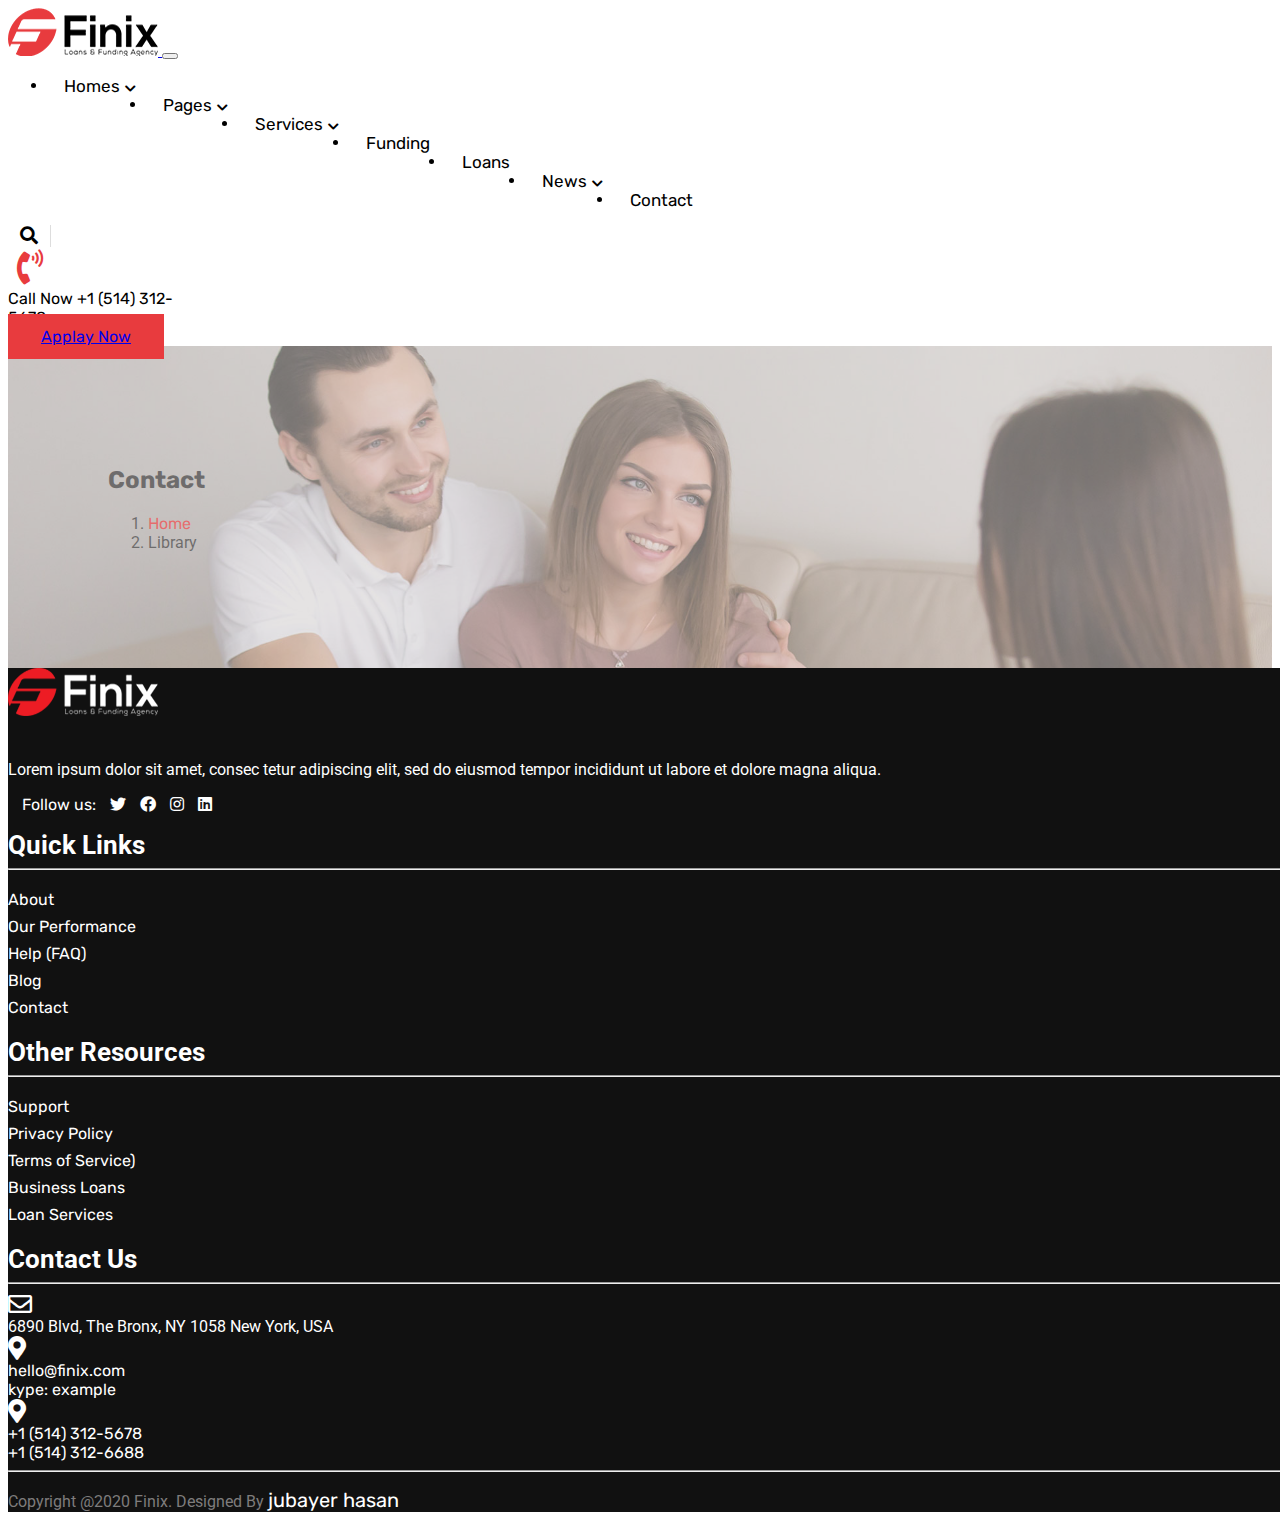
<file: contect.html>
<!doctype html>
<html lang="en">
  <head>
    <!-- Required meta tags -->
    <meta charset="utf-8">
    <meta name="viewport" content="width=device-width, initial-scale=1">
    <link href="https://fonts.googleapis.com/css2?family=Roboto:ital,wght@0,100;0,300;0,400;0,500;0,700;1,300;1,400;1,500;1,700&family=Rubik:ital,wght@0,300;0,400;0,500;0,600;0,700;0,800;1,300;1,400;1,500;1,600;1,700&display=swap" rel="stylesheet"> 

   <link rel="stylesheet" href="https://cdnjs.cloudflare.com/ajax/libs/font-awesome/5.15.1/css/all.min.css">
    <!-- Bootstrap CSS -->
    <link rel="stylesheet" href="https://stackpath.bootstrapcdn.com/bootstrap/5.0.0-alpha1/css/bootstrap.min.css" integrity="sha384-r4NyP46KrjDleawBgD5tp8Y7UzmLA05oM1iAEQ17CSuDqnUK2+k9luXQOfXJCJ4I" crossorigin="anonymous">

    <link rel="stylesheet" href="style.css">
    <title>Finix-Teams and Function...</title>
  </head>
  <body>
        
    <nav class="navbar navbar-expand-lg navbar-light menu-container sticky-top">
           <div class="container-fluid">
        <a class="navbar-brand" href="#">
            <img src="./img/logo.png" alt="">
        </a>
        <button class="navbar-toggler" type="button" data-toggle="collapse"      data-target="#navbarSupportedContent" aria-controls="navbarSupportedContent"  aria-expanded="false" aria-label="Toggle navigation">
          <span class="navbar-toggler-icon"></span>
        </button>

        <div class="collapse navbar-collapse menubar-totle" id="navbarSupportedContent">
         <ul class="navbar-nav ml-auto clearfix">
             <li><a href="index.html">Homes<span><i class="fas fa-chevron-down"></i></span></a>
               <ul>
                <li><a href="#">Home One</a></li>
                <li><a href="#">Home Two</a></li>
                <li><a href="#">Home Three</a></li>
               </ul>
             </li> 
             <li><a href="#">Pages<span><i class="fas fa-chevron-down"></i></span></a>
            <ul>
              <li><a href="#">About</a></li>
              <li><a href="#">Team</a></li>
              <li><a href="#">FAQ</a></li>
              <li><a href="#">Gallery</a></li>
              <li><a href="#">Lone calculator</a></li>
              <li><a href="#">Apply Now</a></li>
              <li><a href="#">tastimonials</a></li>
              <li><a href="#">projects<span><i class="fas fa-chevron-down"></i></span></a>
              <ul class="drop-sec-2">
                <li><a href="#">projects</a></li>
                <li><a href="#">projects Detelis</a></li>
              </ul>
              </li>
              <li><a href="#">Sign In</a></li>
              <li><a href="#">Sign Up</a></li>
              <li><a href="#">Treams & Condications</a></li>
              <li><a href="#">Error Pages</a></li>
              <li><a href="#">Contect</a></li>
            </ul>
            </li>
             <li><a href="">Services<span><i class="fas fa-chevron-down"></i></span></a>
           <ul>
            <li><a href="#">Services</a></li>
            <li><a href="#">Services Details</a></li>
           </ul>
               
            </li>
             <li><a href="">Funding</a></li>
             <li><a href="">Loans</a></li>
             <li><a href="">News<span><i class="fas fa-chevron-down"></i></span></a>
              <ul>
                <li><a href="#">News Grid</a></li>
              <li><a href="#">News Details</a></li>
              </ul>
            </li>
             <li><a href="">Contact</a></li>
         </ul>
         
           <div class="header-info d-flex align-items-center">
             <div class="header-info-search">
               <span> <i class="fa fa-search" aria-hidden="true"></i></span>
             </div>             
             
             <div class="header-info-coll clearfix">
               <div class="header-info-coll-icon float-left mr-2 h-100">
                 <span><i class="fas fa-phone-volume"></i></span>
               </div>
               <div class="header-info-coll-text">
                   <span class="d-block text-muted">Call Now</span>
                   <a class="d-block" href="tel:+15143125678">+1 (514) 312-5678</a>     
               </div>
             </div>
             <div class="header-info-button">
               <a class="btn btn-primary" href="#">Applay Now</a>
             </div>
           </div>
      </div>
    </nav>

      <section class="contect-section">
           <div class="container">
             <div class="row">
               <div class="col">

                  
                  
                  <nav aria-label="breadcrumb" class="text-center">
                   <h2>Contact</h2>
                    <ol class="breadcrumb justify-content-center bg-transparent mg">
                      <li class="breadcrumb-item"><a href="#">Home</a></li>
                      <li class="breadcrumb-item active" aria-current="page">Library</li>
                    </ol>
                  </nav>
                  
                 

               </div>
             </div>
           </div>
      </section>

    <section class="footer-bottom  py-5">
             <div class="footer-bottom-info">
                   <div class="footer-bottom-info-top pt-5">
                      <div class="row">
                         <div class="col-lg-3">
                           <div class="f-b-i-top-img">
                             <img src="img/logo2.png" alt="">
                             <p>Lorem ipsum dolor sit amet, consec tetur adipiscing elit, sed do eiusmod tempor incididunt ut labore et dolore magna aliqua.</p>
                           </div>
                           <div class="f-b-i-top-icon">
                             <ul>
                               <li><span>Follow us:</span></li>
                               <li><a href="#"><i class="fab fa-twitter"></i></a></li>
                               <li><a href="#"><i class="fab fa-facebook"></i></a></li>
                               <li><a href="#"><i class="fab fa-instagram"></i></a></li>
                               <li><a href="#"><i class="fab fa-linkedin"></i></a></li>
                             </ul>
                           </div>
                         </div>
                         <div class="col-lg-3 link-dwon-one">
                           <strong>Quick Links</strong>
                           <hr>
                            <ul>
                              <li><a href="">About</a></li>
                              <li><a href="">Our Performance</a></li>
                              <li><a href="">Help (FAQ)</a></li>
                              <li><a href="">Blog</a></li>
                              <li><a href="">Contact</a></li>
                            </ul>
                         </div>
                         <div class="col-lg-3 link-dwon-one">
                          <strong>Other Resources</strong>
                          <hr>
                          <ul>
                            <li><a href="">Support</a></li>
                            <li><a href="">Privacy Policy</a></li>
                            <li><a href="">Terms of Service)</a></li>
                            <li><a href="">Business Loans</a></li>
                            <li><a href="">Loan Services</a></li>
                          </ul>
                         </div>
                         <div class="col-lg-3 contcet">
                           <strong>Contact Us</strong>
                           <hr>
                          <div class="contcet-info d-flex">
                            
                            <div class="contcet-icon">
                              <span><i class="far fa-envelope"></i></span>
                            </div>
                            <div class="contcet-text">
                              6890 Blvd, The Bronx, NY 1058 New York, USA
                            </div>
                          </div>
                          <div class="contcet-info d-flex">
                            
                            <div class="contcet-icon">
                              <span><i class="fas fa-map-marker-alt"></i></span>
                            </div>
                            <div class="contcet-text">
                          <span>hello@finix.com  <br>
                           kype: example</span>  

                            </div>
                          </div>
                          <div class="contcet-info d-flex">
                            
                            <div class="contcet-icon">
                              <span><i class="fas fa-map-marker-alt"></i></span>
                            </div>
                            <div class="contcet-text">
                              <span>+1 (514) 312-5678 <br>
                                    +1 (514) 312-6688
                                </span>
                            </div>
                          </div>
                           
                         </div>


                      </div>
                   </div>
                   <hr>
                   <div class="footer-bottom-info-bottom text-center py-4">
                     <p>Copyright @2020 Finix. Designed By <span><a href="">jubayer hasan</a></span> </p>
                   </div>
                
             </div>
             
    </section>

    <!-- Optional JavaScript -->
    <!-- Popper.js first, then Bootstrap JS -->
    <script src="https://cdn.jsdelivr.net/npm/popper.js@1.16.0/dist/umd/popper.min.js" integrity="sha384-Q6E9RHvbIyZFJoft+2mJbHaEWldlvI9IOYy5n3zV9zzTtmI3UksdQRVvoxMfooAo" crossorigin="anonymous"></script>
    <script src="https://stackpath.bootstrapcdn.com/bootstrap/5.0.0-alpha1/js/bootstrap.min.js" integrity="sha384-oesi62hOLfzrys4LxRF63OJCXdXDipiYWBnvTl9Y9/TRlw5xlKIEHpNyvvDShgf/" crossorigin="anonymous"></script>
  </body>
</html>
</file>
<file: style.css>
/* defolt css */

body, p {
    font-family: 'Roboto', sans-serif;
}
 h1, h2, h3, h4, h5, h6,a, span {
    font-family: 'Rubik', sans-serif;
}
.menu-container .container-fluid{
    max-width: 1280px;
    height: auto;
}
.bg-gra{
    background-color:#F9FAFB;
}

/* nabber-class */
.menu-container{
    background-color: #fff;
}

.menubar-totle ul li a {
    padding: 0px 16px;
    text-decoration: none;
    font-weight: 400;
    font-size: 17px;
    float: left;
    color: black;
    transition: .4s;
}
.menubar-totle ul li a span {
    position: relative;
    left: 5px;
    top: 1px;
    font-size: 12px;
}
.menubar-totle ul li:hover > a{
    color: #E83B3E;
    letter-spacing: 1.2px;

}
.header-info-search span {
    font-size: 18px;
    padding-right: 12px;
    padding-left: 12px;
    border-right: 1px solid #ddd;
}
.header-info-coll-text a{
    color:black;
    text-decoration: none;
}
.header-info-coll-icon {
    font-size: 35px;
    color: #E83B3E;
    padding: 0px 9px;
}
.header-info-coll-text {
    width: 200px;
}
body .btn-primary{
    background-color: #E83B3E !important;
    border-color: #E83B3E;
    padding: 13px 33px;
    position: relative;
    z-index: 1;
}
body .btn-primary:hover{
     border-color: #111111;
}
body .btn-primary::after{
    content: "";
    position: absolute;
    top: 0;
    left: 0;
    width: 0;
    height: 100%;
    background-color:#111111;
    border-color: #111111;
   z-index: -1;
   transition: .4s;
}
body .btn-primary:hover::after{
  width: 100%;  
}
/* dropdwon menu */
.menubar-totle ul li{
    position: relative;
 }
.menubar-totle ul li ul {
    list-style: none;
    position: absolute;
    top: 100%;
    left: 0;
    padding: 10px;
    opacity:0;
    visibility: hidden; 
    background-color: #fff;

}
.menubar-totle ul li:hover ul{
    opacity: 1;
    visibility: visible;
    box-shadow: 0px 0px 15px 5px rgba(0, 0, 0, 0.1);
}
.menubar-totle ul ul li {
    display: inline-block;
    width: 251px;
}
.menubar-totle ul ul li a{
      padding: 8px 27px;
      display: block !important;
 }
.menubar-totle ul li ul {
    list-style: none;
    position: absolute;
    top: 100%;
    left: 0;
    padding: 10px;
    opacity: 0;
    visibility: hidden;
}
.drop-sec-2 {
    width: 251px;
    box-shadow: 0px 0px 15px 5px rgba(0, 0, 0, 0.1);
    display: none;
    margin-left: -261px;
    margin-top: -46px;
    background-color: #fff;
}
.menubar-totle ul ul li:nth-child(8):hover .drop-sec-2{
    display: block;
}
.menubar-totle ul li ul li ul li a{
     padding: 8px 27px;
 }
/* bnaaner seation */
.banner-section{
  background: url(img/main-banner2.jpg) no-repeat top center;
  background-size: cover;
  background-attachment: fixed;
}
.banner-section-wrap{
   height: 120vh;
   display: flex;
   align-items: center;
    
}
.banner-content{
    position: relative;
}
.banner-content h6{}
.banner-content h1{}
.banner-content p{}

.banner-social {
    position: absolute;
    left: 0;
    bottom: -200px;
}
.banner-social ul{
     display: flex;
     list-style: none;
}
.banner-social ul li{}
.banner-social ul span{
    margin-right: 50px;
    position: relative;
}
.banner-social ul span::after{
    content: "";
    width: 35px;
    height: 1px;
    background: #111;
    position: absolute;
     top: 50%;
     left: 75px;

}

.banner-social ul li a{
    margin-right: 20px;
    color: #111;
}

/*poonser-section */
.poonser-section{
    border-bottom:1px solid #d3d1d1;
}
.poonser-section-img{
    display: flex;
    list-style: none;
    justify-content: space-between;
}

.poonser-section-img ul li{}
/* about-compamny */
.about-company-img{
    position: relative;
}
.about-company-text{
 position: absolute;
 right: -2px; 
 bottom: 10px;
 background: url(img/shape.png);
 background-size: contain;
 background-repeat: no-repeat;
 background-position: center;
 width: 200px;
 height: 190px;
 display: flex;
 align-items: center;
 justify-content: center;
 text-align: center;
}
.about-company-text span {
    color: #E83B3E;
    font-size: 60px;
    font-weight: 600;
}
.about-company-text h6 {
    color: black;
  
}
.about-company-icon{
    list-style: none;
    padding-left: 0;
}
.about-company-icon li{
margin-bottom: 10px;
}
.about-company-icon span i {
    font-size: 15px;
    padding-right: 9px;
    
}
/* total -css*/
.About-total{

}
.About-total h6 {
    color: #E83B3E;
    font-weight: 400;
    margin-bottom: 13px;
}
.About-total h1 {
    font-size: 32px;
    font-weight: 400;
    line-height: 40px;
    margin-bottom: 16px;
}
.About-total p {
    color: #606060;
    font-size: 16px;
    line-height: 28px;
    font-weight: 400;
}
/* Transparent-info */
.Transparent-info {
    padding: 20px 0px 30px 0px;
    position: relative;
    overflow: hidden;
    transition: .4s;
}
.Transparent-info:hover{
    transform: translateY(-12px);
}
.Transparent-info::before {
    content: "";
    position: absolute;
    top: -122px;
    left: 0;
    right: 0;
    margin: auto;
    background: #FDEBEB;
    width: 90%;
    height: 70%;
    border-radius: 50%;
    z-index: -1;
}
.Transparent-info span {
    font-size: 26px;
    padding: 30px 0px 20px 0px;
    display: inline-block;
    color: #E83B3E;
    width: 90px;
    height: 90px;
    border-radius: 50%;
    line-height: 13px;
    background-color: #fff;
    z-index: 9;
    transition: .4s;
}
.Transparent-info:hover span{
background-color: #E83B3E;
color: #fff;
}
.Transparent-info h3 {
    font-weight: 400;
    font-size: 25px;
    margin-bottom: 23px;
    padding-top: 25px;
}
/* Transparent-img */
.Transparent-img{
position: relative;
}
.Transparent-icon{
    position: absolute;
    bottom: 82px;
    right: 189px;
    width: 70px;
    height: 70px;
    display: inline-block;
    text-align: center;
    line-height: 70px;
    font-size: 45px;
    color:#E83B3E;
    border-radius: 50%;
    background-color: #fff;
  
   
}
.Transparent-icon::before{
    content: "";
    position: absolute;
    top: 0;
    left: 0;
    width: 70px;
    height: 70px;
    background-color: #E83B3E;
    border-radius: 50%;
    animation: palybtn 1.1s ease-out infinite;
}
@keyframes palybtn{
    0%,10%{
       transform: scale(1); 
       opacity: 1;
    }
    25%{
        transform: scale(1.2);
        opacity:.2;
    }
    50%{
        transform: scale(1.5);
        opacity: .5;
    }
    75%{
        transform: scale(1.7);
        opacity: .2;
    }
    100%{
        transform: scale(2);
        opacity: .0;
    }
}
.Transparent-icon:hover{
    color:#fff;
    background-color: #E83B3E;
} 
/* usually-section-info */
.usually-section-info{}
.usually-section-info h1 {
    margin: 26px 0;
    font-size: 30px;
}
.usually-section-info ul {
    list-style: none;
    padding-left: 52px;
    position: relative;
}

.usually-section-info ul::before {
    content: "";
    position: absolute;
    top: 12px;
    left: 10px;
    background: #E83B3E;
    width: 1px;
    height:calc(100% - 100px);
}
.usually-section-info ul li {
    padding-top: 6px;
    position: relative;
}
.usually-section-info ul li::before {
    content: attr(data-contier);
    position: absolute;
    top: 10px;
    left: -56px;
    width: 30px;
    height: 30px;
    border: 1px solid #E83B3E;
    line-height: 30px;
    text-align: center;
    border-radius: 50%;
    background: #F9FAFB;
}
.usually-section-info ul li strong {
    font-size: 24px;
   
}
.usually-section-info ul li p {
    padding-top: 15px;
}
/* usually-section-form */
.usually-section-form a {
	width: 100%;
	display: inline-block;
}
/* Call-section */
.jub{
    background-color: #E73C3E;
    padding: 40px 0;
    border-radius: 5px;
    
}
.jub h1 {
    color: #fff;
    font-weight: 400;
    border-right: 1px solid #ddd;
    padding-right: 10px;
}
.col-sec-info {
    display: flex;
    margin-top: 20px;
}
.coll-section-icon span {
    padding: 0 10px;
    font-size: 34px;
    color: #E73C3E;
    position: relative;
    background: #fff;
    width: 54px;
    height: 54px;
    border-radius: 50%;
    display: inline-block;
    text-align: center;
    line-height: 54px;
}

.coll-section-text a {
    font-size: 35px;
    text-decoration: none;
    color: #fff;
}

/* comppaany-sec */
.com-sec-info-icon span {
    font-size: 34px;
    margin-right: 55px;
    color: red;
}
.com-sec-info-text strong {
    font-size: 30px;
    margin-bottom: 3px;
    display: inline-block;
}
/* services-info */
.has{
    display: flex;
    justify-content: space-between;
    border-bottom: 1px solid #ddd;
    padding-bottom: 20px;
    position: relative;
}
.ppoo-ssss{
    margin-left: 20px;
}
.has .active::before{
    content: "";
    width: 150px;
    height: 2px;
    border: 1px solid red;
    position: absolute;
    bottom: 0;
    left: 0;
 
}
.has span {
    width: 70px;
    height: 70px;
    margin: auto;
    border-radius: 50%;
    border: 1px solid #111;
    line-height: 70px;
    background: #fff;
    font-size: 30px;
    color: #111;
}
.has a:hover span{
    color: red;
    background: #fff;
}


.mann-cchw {
    position: relative;
}
.mann-cchw span {
    position: absolute;
    bottom: 56px;
    left: 79px;
    font-size: 57px;
    color: red;
    width: 100px;
    height: 100px;
    border-radius: 50%;
    text-align: center;
    line-height: 100px;
    background-color: #fff;
    transition: .4s;
}
.mann-cchw span:hover{
     color: #fff;
     background-color: red;

}
/* /expert-sec-icon */
.expert-sec-info{
     position: relative;
}
.expert-sec-img{
    
}
.expert-sec-img img{
     max-width: 100%;
    
}
.expert-sec-icon{
     position: absolute;
     bottom: 65px;
     left: 0;
     right: 0;
     margin: auto;


}
.expert-sec-icon ul {
    text-align: center;
    list-style: none;
    padding-left: 0;
  
}


.expert-sec-icon ul li {
    display: inline-block;
    transition: .5s ease-in-out;
    opacity: 0;
    visibility: hidden;
    transform: translateY(35px);
    
}
.expert-sec-info:hover .expert-sec-icon ul li{
    opacity: 1;
    visibility: visible;
    transform: translateY(0);
}
.expert-sec-info .expert-sec-icon ul li:nth-child(1){
    transition-delay: .2s;
}
.expert-sec-info .expert-sec-icon ul li:nth-child(2){
    transition-delay: .3s;
}
.expert-sec-info .expert-sec-icon ul li:nth-child(3){
    transition-delay: .4s;
}
.expert-sec-info .expert-sec-icon ul li:nth-child(4){
    transition-delay: .5s;
}

.expert-sec-icon ul li a{
    display: block;
    color:#111;
    width: 35px;
    height: 35px;
    background: #fff;
    border-radius: 50%;
    line-height: 35px;
}
.expert-sec-icon ul li a:hover{
    color: #fff;
    background-color: red;

}
/* jon */
.jon img{
    max-width: 100%;
}
.jon h5 {
    padding: 20px 0;
    color: red;
}
.jon h3 a {
    text-decoration: none;
   color: #000;
}

.jon h6 a {
    text-decoration: none;
    color:#111;
    transition: .5s ease-in-out;
}
.jon:hover h6 a{
   letter-spacing: 1.5px;
   color: red;

}
/* #111111 */
.footer-bottom{
   background-color:  #111111;
}
.footer-bottom a{
    color: #fff;
}
.footer-bottom-info-top{
    color: #fff;
}
/* footer-bottom-info-bottom */
.footer-bottom-info-bottom p{
       color: rgb(126, 124, 124);
}
.footer-bottom-info-bottom p span{
    font-size: 20px;
    color: rgb(168, 161, 161);
}
.footer-bottom-info-bottom p span a:hover{
    color: red;
}
.footer-bottom-info-bottom p span a{
    text-decoration: none;
    transition: .4s;

}
/* ///fffftttor */
.f-b-i-top-img img {
    padding-bottom: 24px;
}
.f-b-i-top-icon ul {
    display: flex;
    list-style: none;
    padding-left: 0;
}
.f-b-i-top-icon ul li {
    margin-left: 14px;
}

.link-dwon-one strong {
    font-size: 26px;
    padding-bottom: 25px;
}
.link-dwon-one ul {
    list-style: none;
    padding-left: 0;
    margin-top: 16px;
}
.link-dwon-one ul li {
    padding: 4px 0;
}
.link-dwon-one ul li a {
    text-decoration: none;
}
.contcet strong {
    font-size: 26px;
}
.contcet-icon span i {
    font-size: 24px;
    margin-right: 17px;
}
.footer-bottom{
    min-width:1280px;
}
/* jjjjjj/
/////anther-section */
.contect-section {
    padding: 100px;
    background-image: url(img/bg.jpg);
    background-repeat: no-repeat;
    background-size: cover;
    background-position: center -50px;
    position: relative;
    z-index: -1;
}
.contect-section::before{
    content: "";
    width: 100%;
    height: 100%;
    position: absolute;
    top: 0;
    left: 0;
    background: rgba(207, 203, 203, 0.534);
    z-index: 1;
}
.mg a{
    color: red;
    text-decoration: none;
}
</file>
